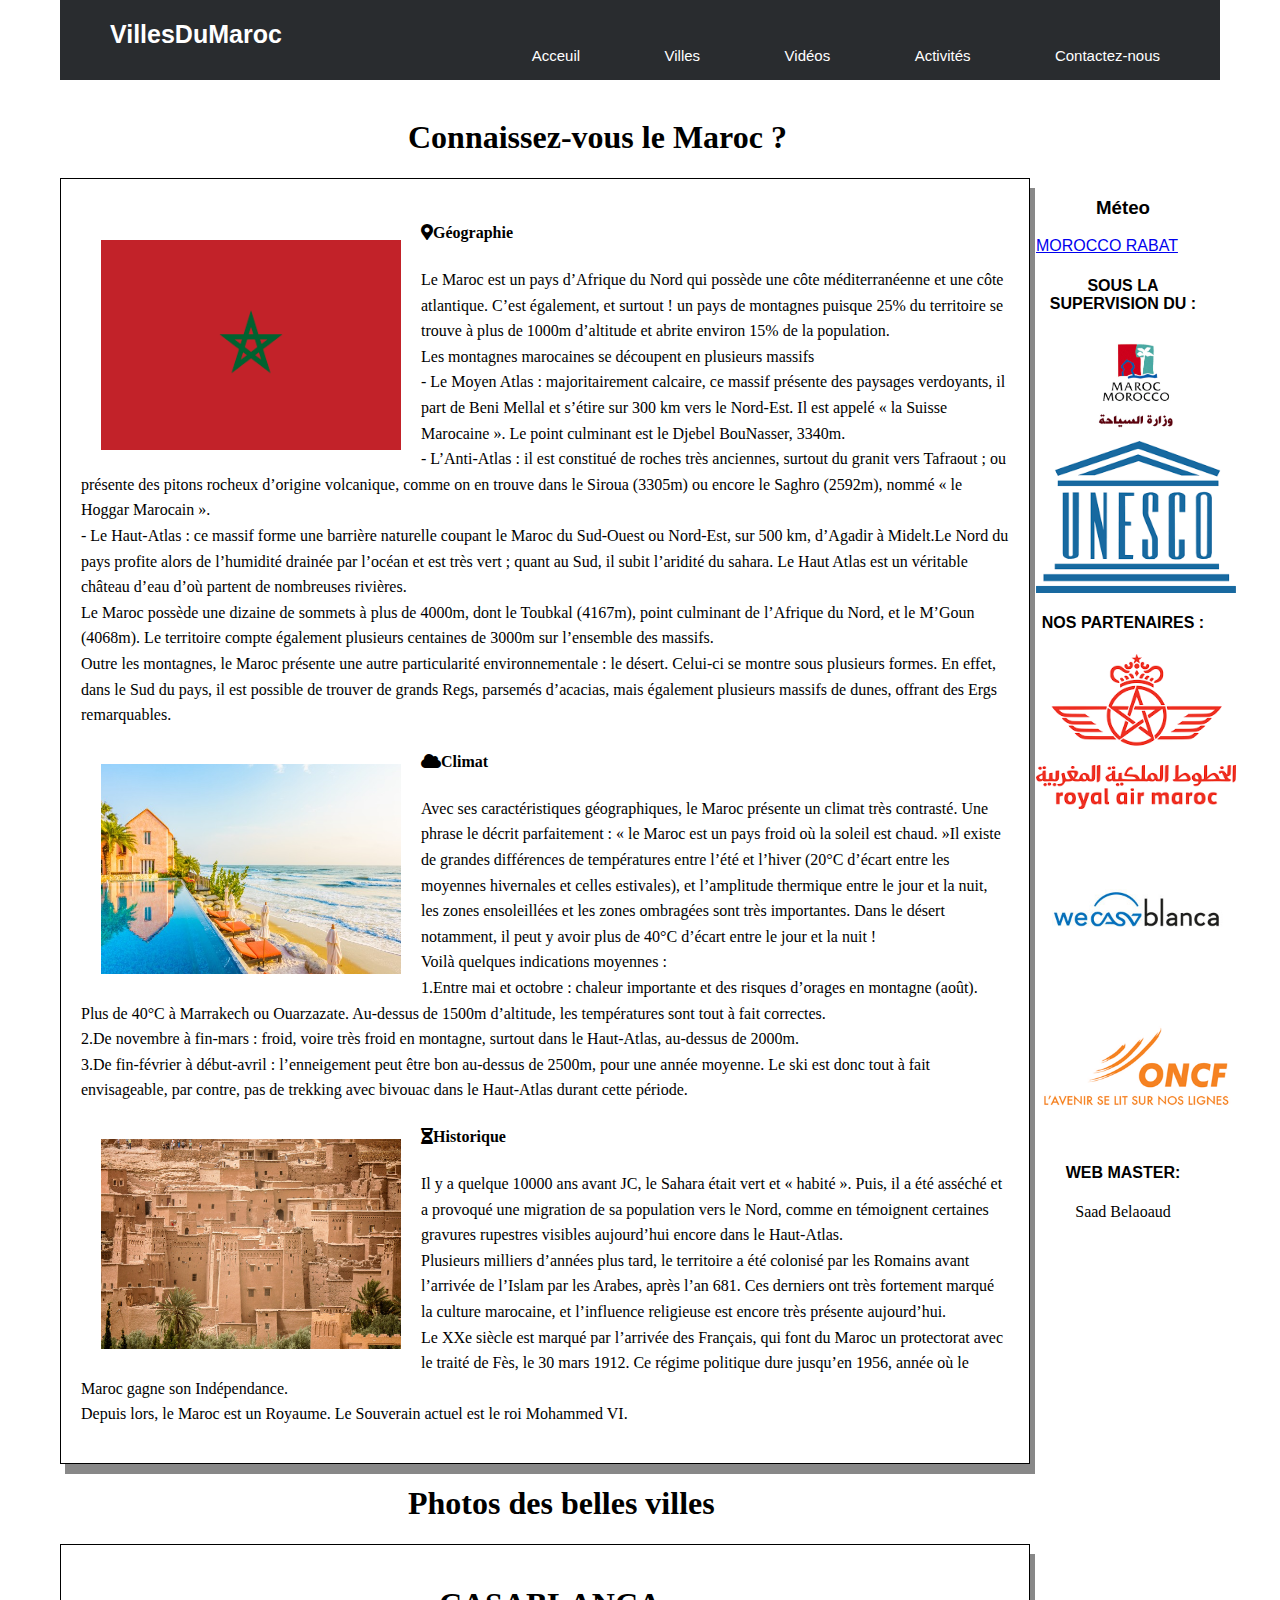
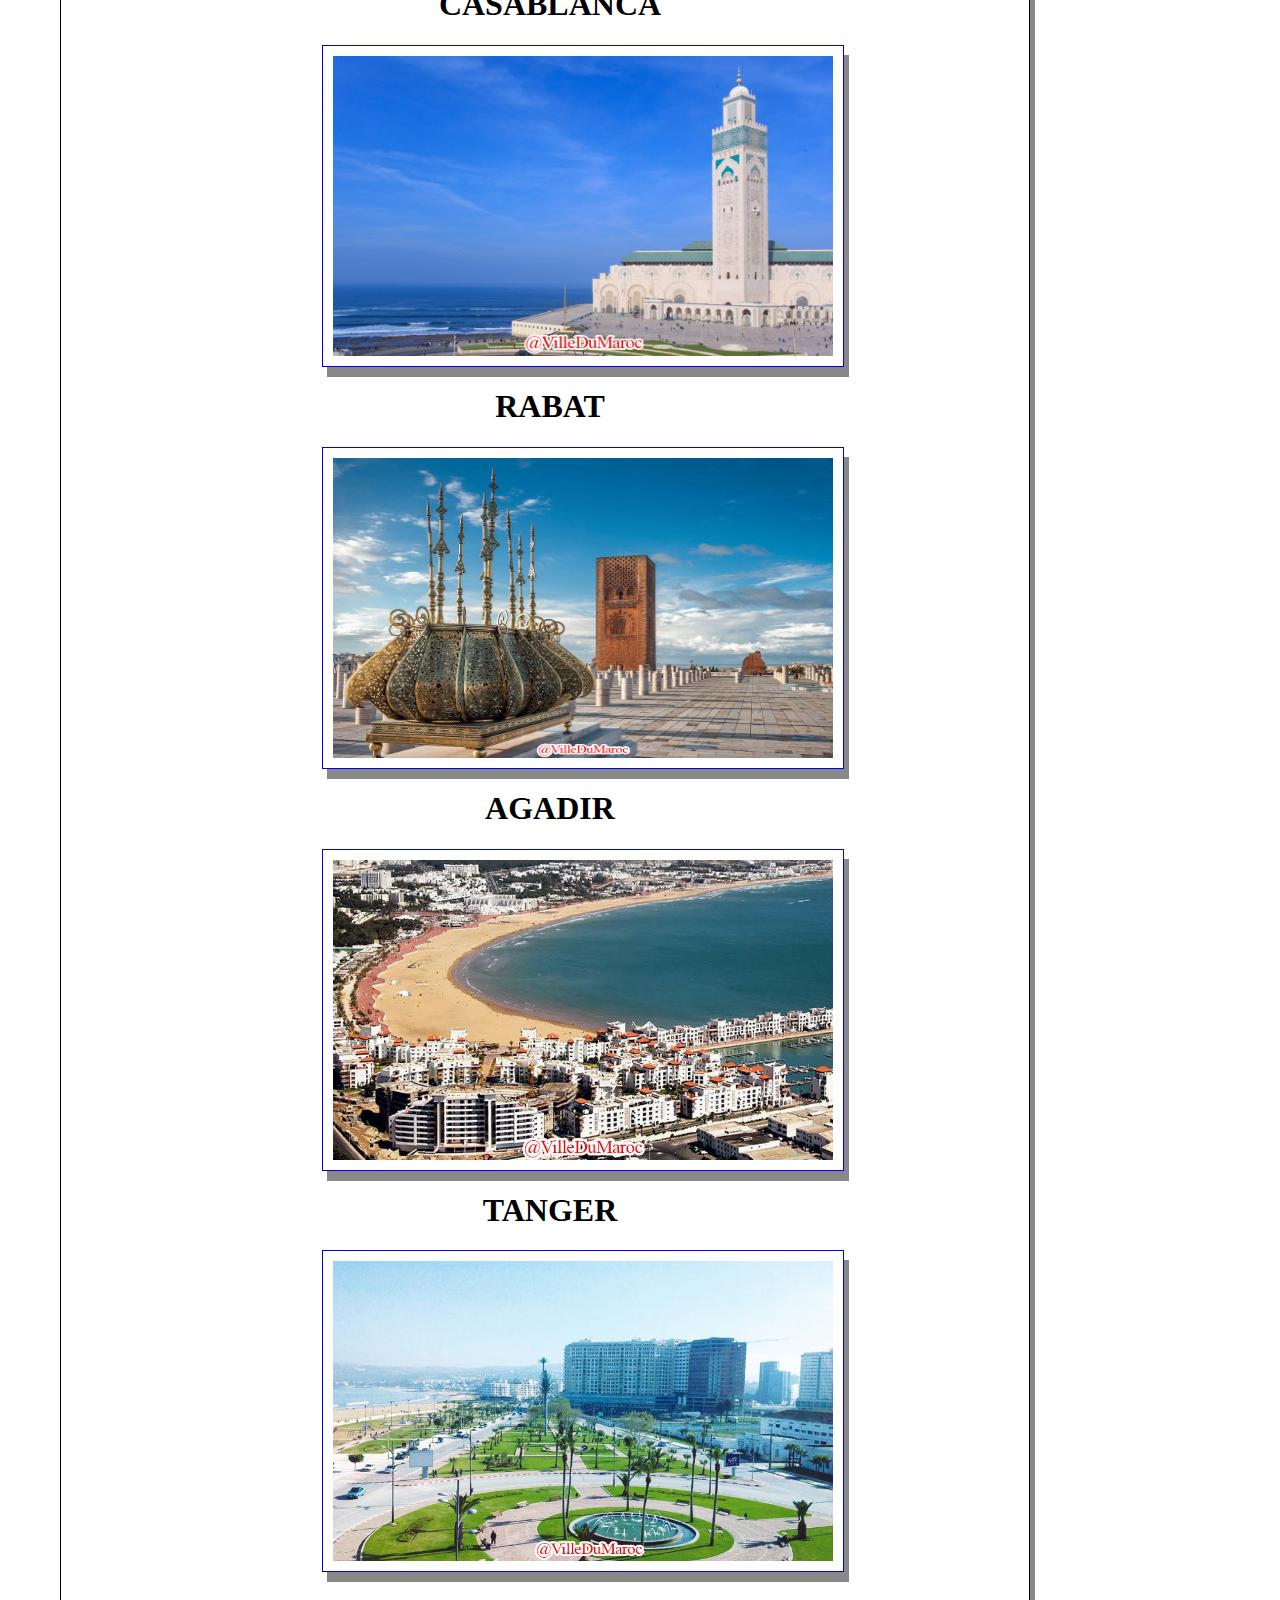
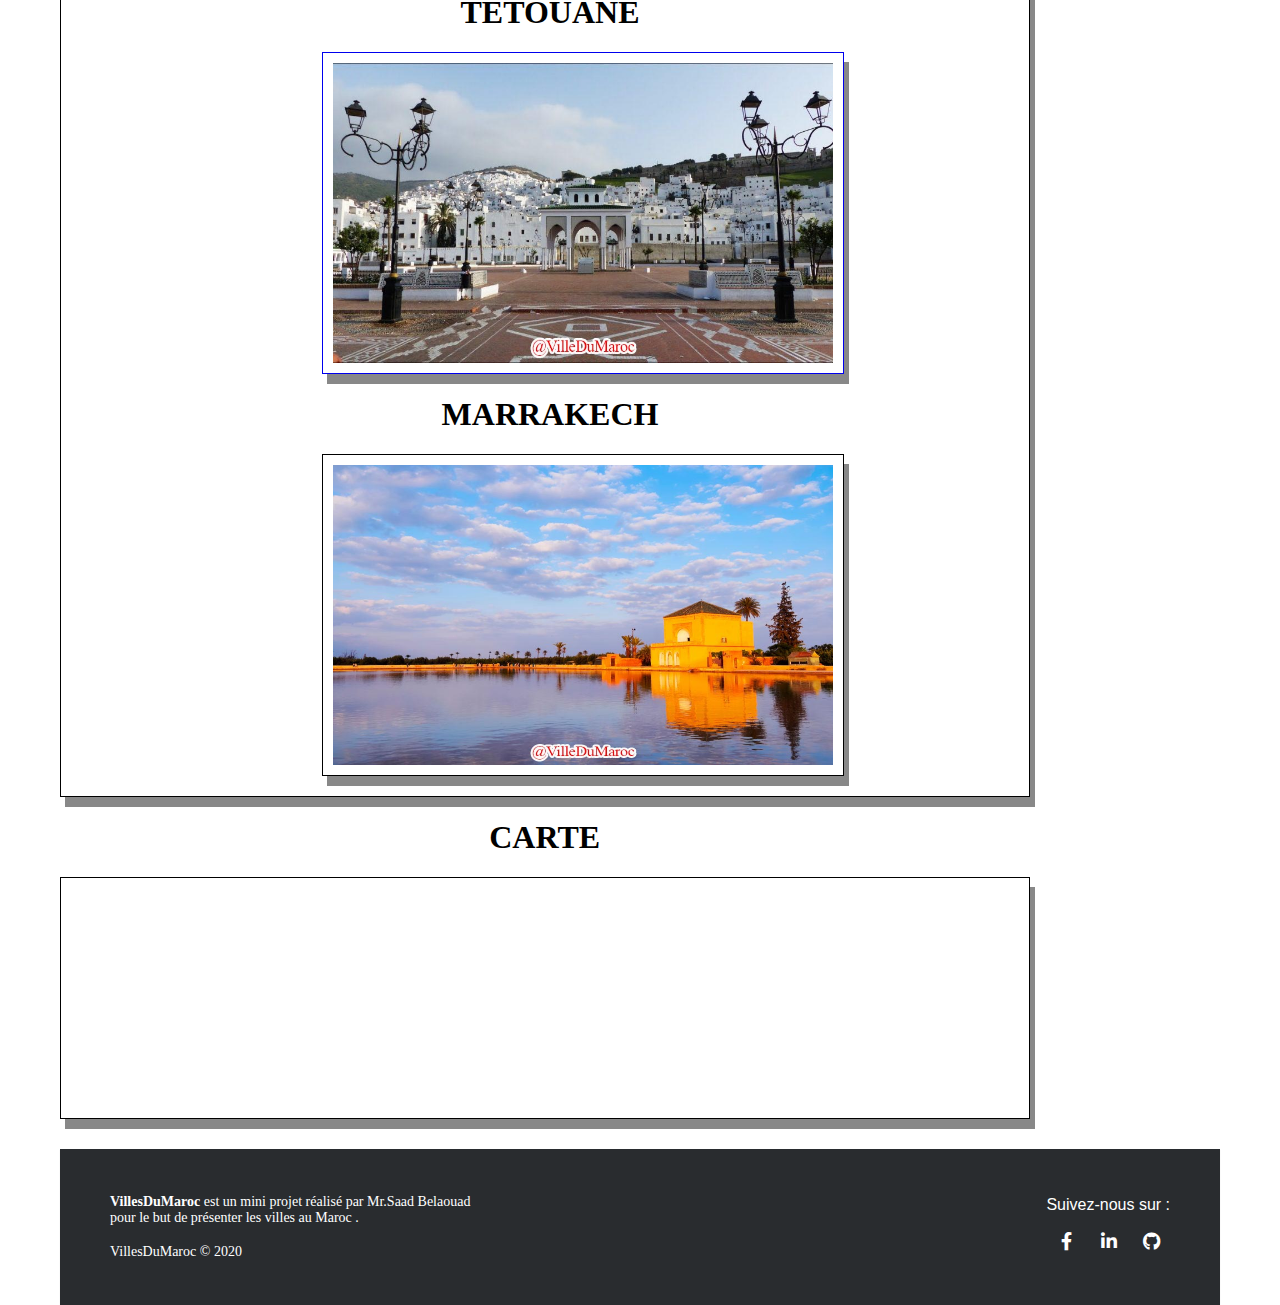
<file: Acceuil.html>
<html lang="fr" >
    <head>
        <meta charset="utf-8">
        <link href="css/style.css" rel="stylesheet">
        <meta name="viewport" content="width=device-width,initial-scale=0.1">
      <link href="https://cdnjs.cloudflare.com/ajax/libs/font-awesome/5.13.0/css/all.min.css" rel="stylesheet">
        <link href="https://fonts.googleapis.com/css2?family=Merriweather:ital,wght@1,900&display=swap" rel="stylesheet">
<link rel="icon" type="image/png" href="images/incone.jpg" />
        <link rel="favicon" type="image/png" href="images/incone.jpg" />







    </head>
    <header>
    <nav class="nav">
    <div>VillesDuMaroc</div>
        <ul>
        <li><a href="Acceuil.html">Acceuil</a></li>
        <li><a href="Villes.html" >Villes</a></li>
        <li><a href="Videos.html">Vidéos</a></li>
        <li><a href="Activité.html">Activités</a></li>
        <li><a href="Contact.html">Contactez-nous</a></li>
            
        </ul>    
    
    </nav>
        </header>
   <br>
    <body>
     
                

    <!----Contenu------------------------------------------------------------->
                         <h1 class="title1">Connaissez-vous le Maroc ?</h1>
        <aside >
                    <h3 style="text-align:center">Méteo</h3>

     <a class="weatherwidget-io" href="https://forecast7.com/fr/31d79n7d09/morocco/" data-label_1="MOROC" data-label_2="RABAT" data-theme="original" data-basecolor="#000000" >MOROCCO RABAT</a>
<script>
!function(d,s,id){var js,fjs=d.getElementsByTagName(s)[0];if(!d.getElementById(id)){js=d.createElement(s);js.id=id;js.src='https://weatherwidget.io/js/widget.min.js';fjs.parentNode.insertBefore(js,fjs);}}(document,'script','weatherwidget-io-js');
</script>
            <br>
<div class="divaside"><h4>SOUS LA SUPERVISION DU  :</h4>
    <img src="images/ministre.png" class="imgaside">
    <img src="images/UNESCO.png" class="imgaside">
     <h4 class="divaside">NOS PARTENAIRES :</h4>
        <img src="images/ARAM.png" class="imgaside">
    <img src="images/WECASABLANCA.png" class="imgaside">
    <img src="images/oncf.png" class="imgaside">

    </div>
            <div><h4 class="divaside">WEB MASTER:</h4>
            <p style="font-family: 'Bangers', cursive; text-align:center;
">Saad Belaoaud</p>
                </div>
                </aside>

<section>
    <article>
        
   <div class="marocpresent">
        
  <div>
    <img src="images/drapeau.png" id="imgm"></div>
        <h4>   <span><i class="fas fa-map-marker-alt "></i></span>Géographie</h4>
          <p> Le Maroc est un pays d’Afrique du Nord qui possède une côte méditerranéenne et une côte atlantique. C’est également, et surtout ! un pays de montagnes puisque 25% du territoire se trouve à plus de 1000m d’altitude et abrite environ 15% de la population. <br>



 Les montagnes marocaines se découpent en plusieurs massifs <br>



- Le Moyen Atlas : majoritairement calcaire, ce massif présente des paysages verdoyants, il part de Beni Mellal et s’étire sur 300 km vers le Nord-Est. Il est appelé « la Suisse Marocaine ». Le point culminant est le Djebel BouNasser, 3340m.

<br>

- L’Anti-Atlas : il est constitué de roches très anciennes, surtout du granit vers Tafraout ; ou présente des pitons rocheux d’origine volcanique, comme on en trouve dans le Siroua (3305m) ou encore le Saghro (2592m), nommé « le Hoggar Marocain ».
<br>


- Le Haut-Atlas : ce massif  forme une barrière naturelle coupant le Maroc du Sud-Ouest ou Nord-Est, sur 500 km, d’Agadir à Midelt.Le Nord du pays profite alors de l’humidité drainée par l’océan et est très vert ; quant au Sud, il subit l’aridité du sahara. Le Haut Atlas est un véritable château d’eau d’où partent de nombreuses rivières.
<br>


Le Maroc possède une dizaine de  sommets à plus de 4000m, dont le Toubkal (4167m), point culminant de l’Afrique du Nord, et le M’Goun (4068m). Le territoire compte également plusieurs centaines de 3000m sur l’ensemble des massifs.
<br>


Outre les montagnes, le Maroc présente une autre particularité environnementale : le désert. Celui-ci se montre sous plusieurs formes. En effet, dans le Sud du pays,  il est possible de trouver de grands Regs, parsemés d’acacias, mais également plusieurs massifs de dunes, offrant des Ergs remarquables.

</p>
       <div> <img src="images/image1.jpg" id="imgm"></div>
         <h4><span><i class="fas fa-cloud"></i></span>Climat</h4>
      <p>Avec ses caractéristiques géographiques, le Maroc présente un climat très contrasté. Une phrase le décrit parfaitement : « le Maroc est un pays froid où la soleil est chaud. »Il existe de grandes différences de températures entre l’été et l’hiver (20°C d’écart entre les moyennes hivernales et celles estivales), et l’amplitude thermique entre le jour et la nuit, les zones ensoleillées et les zones ombragées sont très importantes. Dans le désert notamment, il peut y avoir plus de 40°C d’écart entre le jour et la nuit !
<br>


Voilà quelques indications moyennes :


<br>
1.Entre mai et octobre : chaleur importante et des risques d’orages en montagne (août). Plus de 40°C à Marrakech ou Ouarzazate. Au-dessus de 1500m d’altitude, les températures sont tout à fait correctes.
<br>


2.De novembre à fin-mars : froid, voire très froid en montagne, surtout dans le Haut-Atlas, au-dessus de 2000m.
<br>


3.De fin-février à début-avril : l’enneigement peut être bon au-dessus de 2500m, pour une année moyenne. Le ski est donc tout à fait envisageable, par contre, pas de trekking avec bivouac dans le Haut-Atlas durant cette période.

 </p>
 <div> <img src="images/kasba.jpg" id="imgm"></div>
         <h4><i class="fas fa-hourglass-half"></i></span>Historique</h4>
      <p>
          Il y a quelque 10000 ans avant JC, le Sahara était vert et « habité ». Puis, il a été asséché et a provoqué une migration de sa population vers le Nord, comme en témoignent certaines gravures rupestres visibles aujourd’hui encore dans le Haut-Atlas.

<br>

Plusieurs milliers d’années plus tard, le territoire a été colonisé par les Romains avant l’arrivée de l’Islam par les Arabes, après l’an 681. Ces derniers ont très fortement marqué la culture marocaine, et l’influence religieuse est encore très présente aujourd’hui.

<br>
Le XXe siècle est marqué par l’arrivée des Français, qui font du Maroc un protectorat avec le traité de Fès, le 30 mars 1912. Ce régime politique dure jusqu’en 1956, année où le Maroc gagne son Indépendance.
<br>


Depuis lors, le Maroc est un Royaume. Le Souverain actuel est le roi Mohammed VI.
       </div>

  </section>
          <h1 class="title1" > Photos des belles villes </h1>
   <section>
           

     </article>
       
    
    <div class="villecontent">
        <div class="card">
          <h1 >CASABLANCA</h1>
         <div><a href="Villes.html"><img src="images/casa.jpg" class="imgville">
                </a></div> </div>
        <div class="card">
          <h1>RABAT</h1><div><a href="Villes.html"> <img src="images/rabat.jpg" class="imgville"></a></div> 
          </div>
                <div class="card">

          <h1>AGADIR</h1>
         <div><a href="Villes.html"><img src="images/agadir.jpg" class="imgville">
          </a></div> </div>
                <div class="card">

          <h1>TANGER</h1>
                    
         <div><a href="Villes.html"><img src="images/tanger.jpg" class="imgville">
          </a></div> </div>
                <div class="card">

          <h1>TETOUANE</h1>
         <div><a href="Villes.html"><img src="images/Tetouane.jpg" class="imgville"></a></a></div> </div> 
                       <div class="card">

          <h1>MARRAKECH </h1>
         <img src="images/menara.jpg" class="imgville">
          </div>
         
    </div>
    </section>
          <h1 class="title2" > CARTE </h1>

       <section>
<div>
    <iframe src="https://www.google.com/maps/embed?pb=!1m18!1m12!1m3!1d13936613.21337639!2d-16.160771587907934!3d31.483117515816783!2m3!1f0!2f0!3f0!3m2!1i1024!2i768!4f13.1!3m3!1m2!1s0xd0b88619651c58d%3A0xd9d39381c42cffc3!2sMaroc!5e0!3m2!1sfr!2sma!4v1601404559795!5m2!1sfr!2sma" width="800" height="600" frameborder="0" style="border:0;" allowfullscreen="" aria-hidden="false" tabindex="0" id="carte"></iframe>
    </div>
    
    </section>
   
    <!--------------------------------Footer-------------------------->
	<footer class="footer-distributed">
        <div class="footer-right">
        <div class="footercontact">Suivez-nous sur :</div>
            <br>
				<a href="https://web.facebook.com/profile.php?id=100012489855754"><i class="fab fa-facebook-f"></i></a>
				<a href="https://www.linkedin.com/in/saad-belaouad-1079b618b/"><i class="fab fa-linkedin-in"></i></a>
				<a href="https://github.com/saadbelaouad"><i class="fab fa-github"></i></a>

			</div>

			<div class="footer-left">
     <div>
       <b>VillesDuMaroc</b> est un  mini projet réalisé par Mr.Saad Belaouad<br> pour le but de présenter les villes au Maroc .
       
       
        </div>
        <br>

				<div>VillesDuMaroc
          &copy; 2020 
			</div>

		</footer>
</body>







</html>
</file>
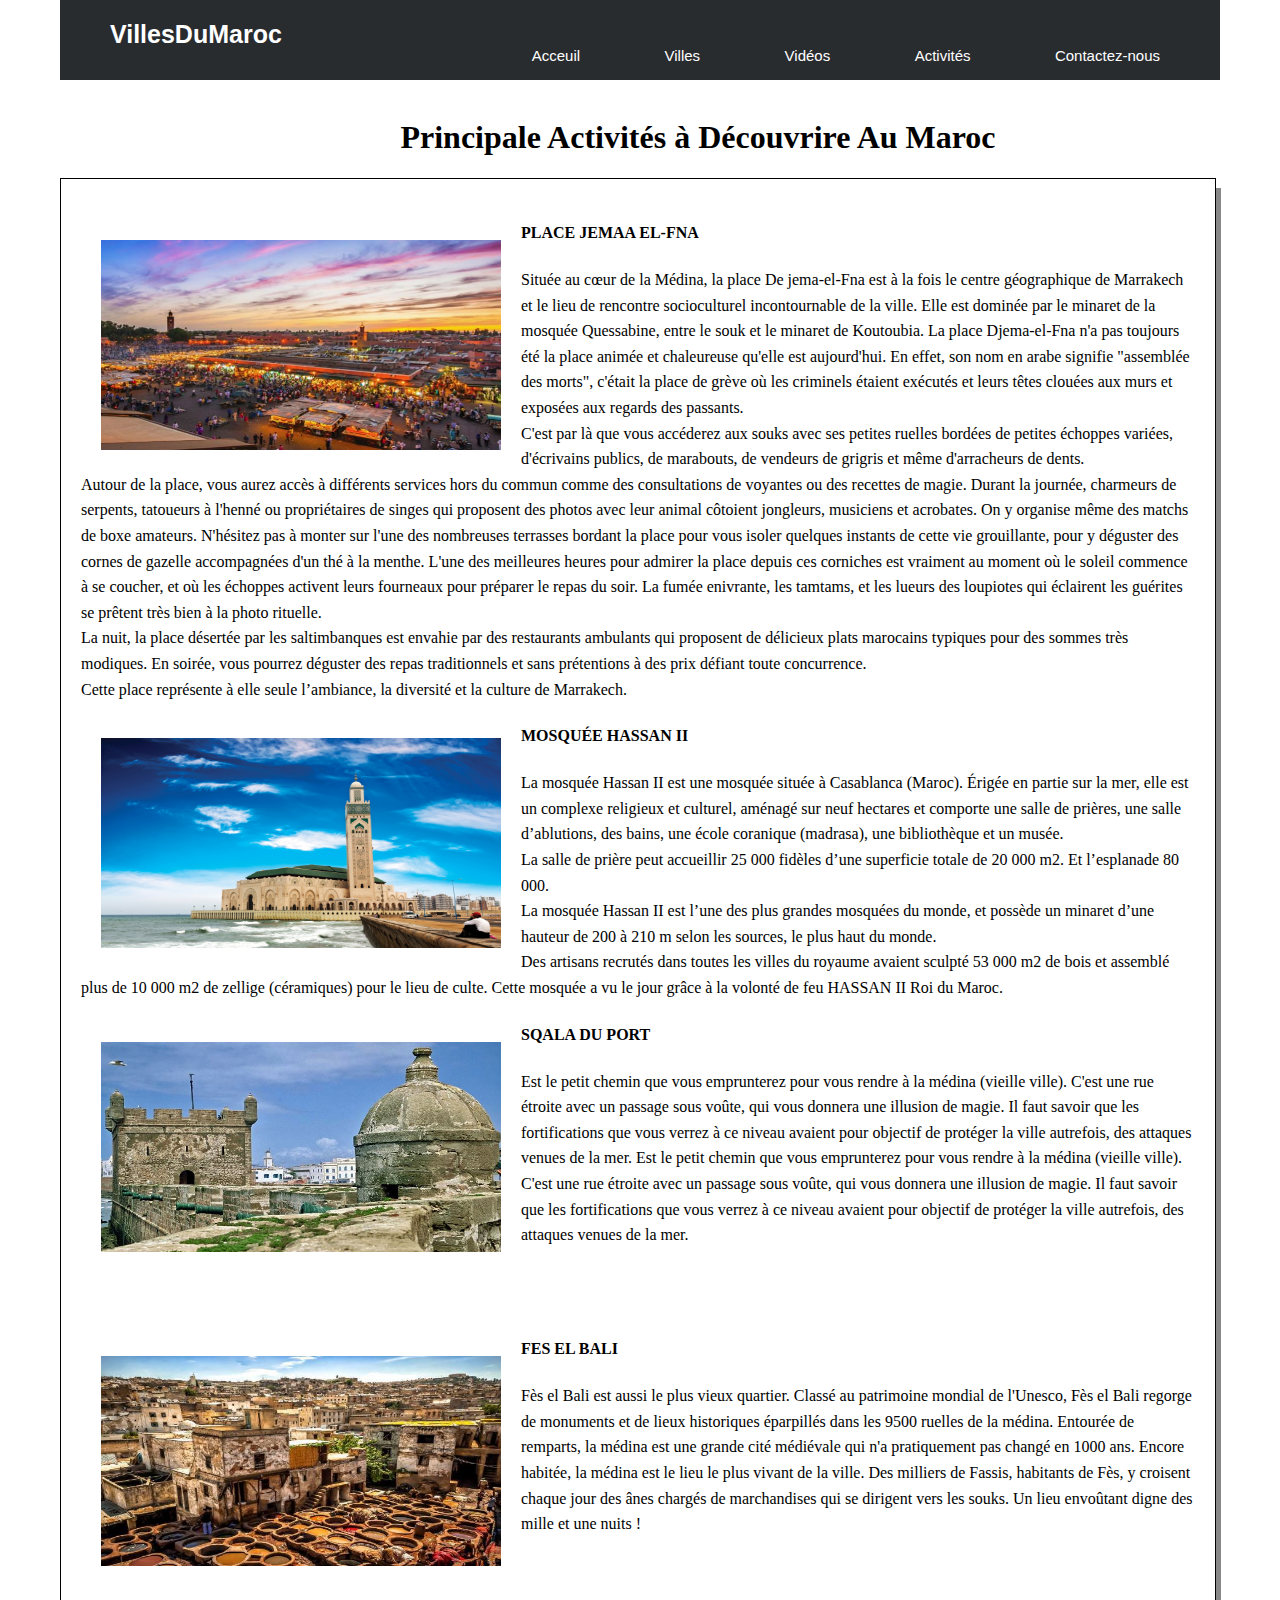
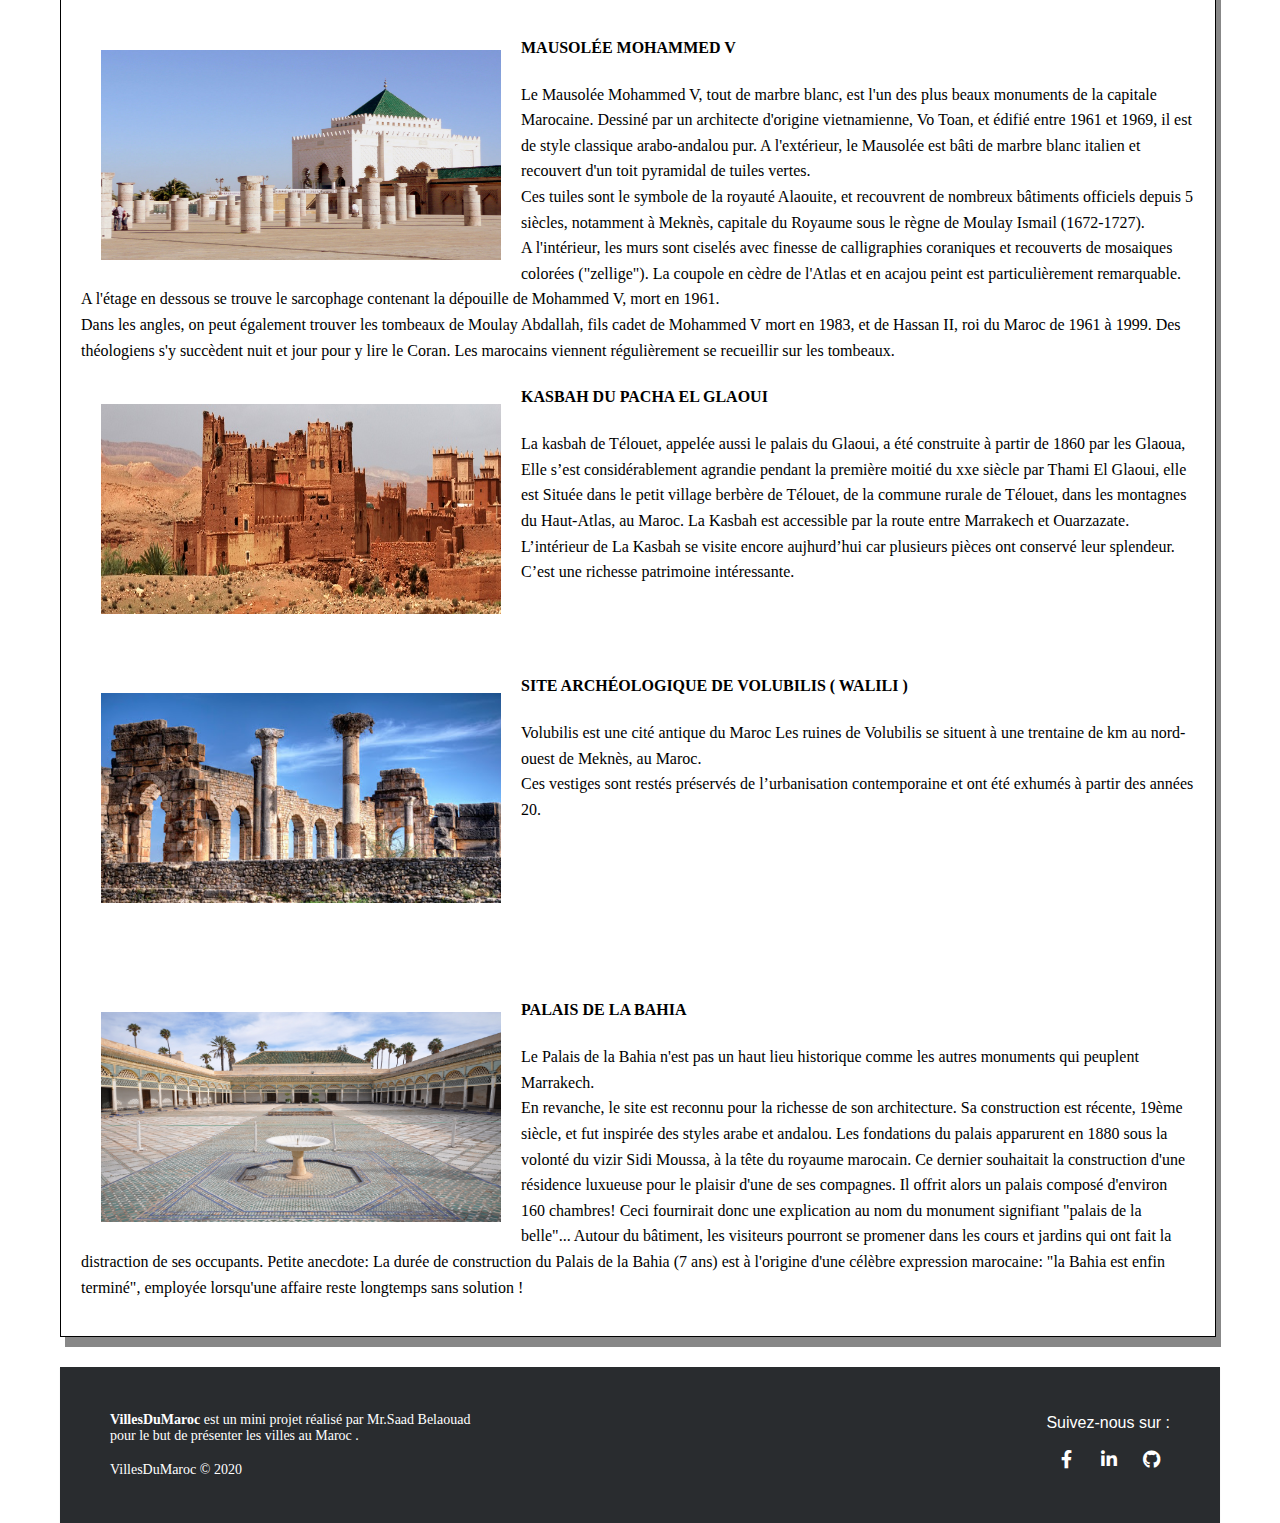
<file: Activité.html>
<html lang="fr" >
    <head>
        <meta charset="utf-8">
        <link href="css/style.css" rel="stylesheet">
        <meta name="viewport" content="width=device-width,initial-scale=0.1">
      <link href="https://cdnjs.cloudflare.com/ajax/libs/font-awesome/5.13.0/css/all.min.css" rel="stylesheet">
        <link href="https://fonts.googleapis.com/css2?family=Merriweather:ital,wght@1,900&display=swap" rel="stylesheet">

<link rel="icon" type="image/png" href="images/incone.jpg" />
        <link rel="favicon" type="image/png" href="images/incone.jpg" />



    </head>
<header>
    <nav class="nav">
    <div>VillesDuMaroc</div>
        <ul>
        <li><a href="Acceuil.html">Acceuil</a></li>
        <li><a href="Villes.html" >Villes</a></li>
        <li><a href="Videos.html">Vidéos</a></li>
        <li><a href="Activit%C3%A9.html">Activités</a></li>
        <li><a href="Contact.html">Contactez-nous</a></li>
        </ul>
    
    
    </nav>
      </header>  
<br>
    <!----Contenu------------------------------------------------------------->
    <body>
     <h1 class="title5">Principale Activités à Découvrire Au Maroc</h1>

   <section class="sectionactivite">
    <article>
        
   <div class="marocpresent">
        
  <div>
    <img src="images/JAMAAelfena.jpg" id="imga"></div>
        <h4>PLACE JEMAA EL-FNA</h4>
          <p>  Située au cœur de la Médina, la place De jema-el-Fna est à la fois le centre géographique de Marrakech et le lieu de rencontre socioculturel incontournable de la ville.
Elle est dominée par le minaret de la mosquée Quessabine, entre le souk et le minaret de Koutoubia. 
La place Djema-el-Fna n'a pas toujours été la place animée et chaleureuse qu'elle est aujourd'hui. En effet, son nom en arabe signifie "assemblée des morts", c'était la place de grève où les criminels étaient exécutés et leurs têtes clouées aux murs et exposées aux regards des passants.<br>
C'est par là que vous accéderez aux souks avec ses petites ruelles bordées de petites échoppes variées, d'écrivains publics, de marabouts, de vendeurs de grigris et même d'arracheurs de dents.<br>
Autour de la place, vous aurez accès à différents services hors du commun comme des consultations de voyantes ou des recettes de magie. 
Durant la journée, charmeurs de serpents, tatoueurs à l'henné ou propriétaires de singes qui proposent des photos avec leur animal côtoient jongleurs, musiciens et acrobates.
On y organise même des matchs de boxe amateurs. N'hésitez pas à monter sur l'une des nombreuses terrasses bordant la place pour vous isoler quelques instants de cette vie grouillante, pour y déguster des cornes de gazelle accompagnées d'un thé à la menthe.
              L'une des meilleures heures pour admirer la place depuis ces corniches est vraiment au moment où le soleil commence à se coucher, et où les échoppes activent leurs fourneaux pour préparer le repas du soir. 
La fumée enivrante, les tamtams, et les lueurs des loupiotes qui éclairent les guérites se prêtent très bien à la photo rituelle.<br>
La nuit, la place désertée par les saltimbanques est envahie par des restaurants ambulants qui proposent de délicieux plats marocains typiques pour des sommes très modiques.
En soirée, vous pourrez déguster des repas traditionnels et sans prétentions à des prix défiant toute concurrence.<br>
Cette place représente à elle seule l’ambiance, la diversité et la culture de Marrakech.

              </p>
         <div>
    <img src="images/casa2.jpg" id="imga"></div>
        <h4>MOSQUÉE HASSAN II</h4>
       <p>La mosquée Hassan II est une mosquée située à Casablanca (Maroc). Érigée en partie sur la mer, elle est un complexe religieux et culturel, aménagé sur neuf hectares et comporte une salle de prières, une salle d’ablutions, des bains, une école coranique (madrasa), une bibliothèque et un musée.<br>
La salle de prière peut accueillir 25 000 fidèles d’une superficie totale de 20 000 m2. Et l’esplanade 80 000. <br>
La mosquée Hassan II est l’une des plus grandes mosquées du monde, et possède un minaret d’une hauteur de 200 à 210 m selon les sources, le plus haut du monde.<br>
Des artisans recrutés dans toutes les villes du royaume avaient sculpté 53 000 m2 de bois et assemblé plus de 10 000 m2 de zellige (céramiques) pour le lieu de culte. Cette mosquée a vu le jour grâce à la volonté de feu HASSAN II Roi du Maroc.<br>
 
              </p>
       <div>
         <div>
    <img src="images/saqala.jpg" id="imga"></div>
        <h4>SQALA DU PORT</h4>
       <p>Est le petit chemin que vous emprunterez pour vous rendre à la médina (vieille ville).
C'est une rue étroite avec un passage sous voûte, qui vous donnera une illusion de magie.
Il faut savoir que les fortifications que vous verrez à ce niveau avaient pour objectif de protéger la ville autrefois, des attaques venues de la mer.
           Est le petit chemin que vous emprunterez pour vous rendre à la médina (vieille ville).
C'est une rue étroite avec un passage sous voûte, qui vous donnera une illusion de magie.
Il faut savoir que les fortifications que vous verrez à ce niveau avaient pour objectif de protéger la ville autrefois, des attaques venues de la mer.
</div> <br> <br>
 
              </p><div>
         <div>
    <img src="images/FESELBALI.jpg" id="imga"></div>
        <h4>FES EL BALI</h4>
       <p>Fès el Bali est aussi le plus vieux quartier. Classé au patrimoine mondial de l'Unesco, Fès el Bali regorge de monuments et de lieux historiques éparpillés dans les 9500 ruelles de la médina.
Entourée de remparts, la médina est une grande cité médiévale qui n'a pratiquement pas changé en 1000 ans. Encore habitée, la médina est le lieu le plus vivant de la ville.
Des milliers de Fassis, habitants de Fès, y croisent chaque jour des ânes chargés de marchandises qui se dirigent vers les souks. Un lieu envoûtant digne des mille et une nuits !
<br> <br> <br>
<br> 

 
              </p>
        </div>
        <div>
    <img src="images/MOHAMMED5.jpg" id="imga"></div>
        <h4>MAUSOLÉE MOHAMMED V</h4>
       <p>Le Mausolée Mohammed V, tout de marbre blanc, est l'un des plus beaux monuments de la capitale Marocaine. Dessiné par un architecte d'origine vietnamienne, Vo Toan, et édifié entre 1961 et 1969, il est de style classique arabo-andalou pur. A l'extérieur, le Mausolée est bâti de marbre blanc italien et recouvert d'un toit pyramidal de tuiles vertes.<br>
Ces tuiles sont le symbole de la royauté Alaouite, et recouvrent de nombreux bâtiments officiels depuis 5 siècles, notamment à Meknès, capitale du Royaume sous le règne de Moulay Ismail (1672-1727).<br>
A l'intérieur, les murs sont ciselés avec finesse de calligraphies coraniques et recouverts de mosaiques colorées ("zellige").
La coupole en cèdre de l'Atlas et en acajou peint est particulièrement remarquable. A l'étage en dessous se trouve le sarcophage contenant la dépouille de Mohammed V, mort en 1961.<br>
Dans les angles, on peut également trouver les tombeaux de Moulay Abdallah, fils cadet de Mohammed V mort en 1983, et de Hassan II, roi du Maroc de 1961 à 1999. Des théologiens s'y succèdent nuit et jour pour y lire le Coran. Les marocains viennent régulièrement se recueillir sur les tombeaux.

 
              </p><div>
       <div> 
   <img src="images/KASBAHTELOUET.jpg" id="imga"></div>
        <h4>KASBAH DU PACHA EL GLAOUI</h4>
       <p>La kasbah de Télouet, appelée aussi  le palais du Glaoui, a été construite à partir de 1860 par les Glaoua, Elle s’est  considérablement agrandie pendant  la première moitié du xxe siècle par Thami El Glaoui, elle est Située dans le petit village berbère de Télouet, de  la commune rurale de Télouet, dans les montagnes du Haut-Atlas, au Maroc.
La Kasbah  est accessible  par la route entre Marrakech et Ouarzazate. L’intérieur de La Kasbah se visite encore aujhurd’hui car  plusieurs pièces ont conservé leur splendeur. C’est une richesse patrimoine intéressante.
<br>
 
              </p>
    </div> <br> <br>
        <div>
<div>
    <img src="images/walili.jpg" id="imga"></div>
        <h4>SITE ARCHÉOLOGIQUE DE VOLUBILIS ( WALILI )</h4>
       <p>
 Volubilis est une cité antique du Maroc Les ruines de Volubilis se situent à une trentaine de km au nord-ouest de Meknès, au Maroc. <br>
Ces vestiges sont restés préservés de l’urbanisation contemporaine et ont été exhumés à partir des années 20.
  <br><br><br>
  <br><br><br>
  <br>
              </p>
            </div>
         <div>
    <img src="images/palais%20de%20la%20bahia.jpg" id="imga"></div>
        <h4>PALAIS DE LA BAHIA</h4>
       <p>Le Palais de la Bahia n'est pas un haut lieu historique comme les autres monuments qui peuplent Marrakech.<br>

En revanche, le site est reconnu pour la richesse de son architecture. Sa construction est récente, 19ème siècle, et fut inspirée des styles arabe et andalou.

Les fondations du palais apparurent en 1880 sous la volonté du vizir Sidi Moussa, à la tête du royaume marocain.

Ce dernier souhaitait la construction d'une résidence luxueuse pour le plaisir d'une de ses compagnes.

Il offrit alors un palais composé d'environ 160 chambres! Ceci fournirait donc une explication au nom du monument signifiant "palais de la belle"...

Autour du bâtiment, les visiteurs pourront se promener dans les cours et jardins qui ont fait la distraction de ses occupants.

Petite anecdote: La durée de construction du Palais de la Bahia (7 ans) est à l'origine d'une célèbre expression marocaine: "la Bahia est enfin terminé", employée lorsqu'une affaire reste longtemps sans solution !<br>
 
              </p>
        
        </div>
        </article>
    </section>
    <!--------------------------------Footer-------------------------->
	<footer class="footer-distributed">
        <div class="footer-right">
        <div class="footercontact">Suivez-nous sur :</div>
            <br>
				<a href="https://web.facebook.com/profile.php?id=100012489855754"><i class="fab fa-facebook-f"></i></a>
				<a href="https://www.linkedin.com/in/saad-belaouad-1079b618b/"><i class="fab fa-linkedin-in"></i></a>
				<a href="https://github.com/saadbelaouad"><i class="fab fa-github"></i></a>

			</div>

			<div class="footer-left">
     <div>
       <b>VillesDuMaroc</b> est un  mini projet réalisé par Mr.Saad Belaouad<br> pour le but de présenter les villes au Maroc .
       
       
        </div>
        <br>

				<div>VillesDuMaroc
          &copy; 2020 
			</div>

		</footer>
</body>







</html>
</file>
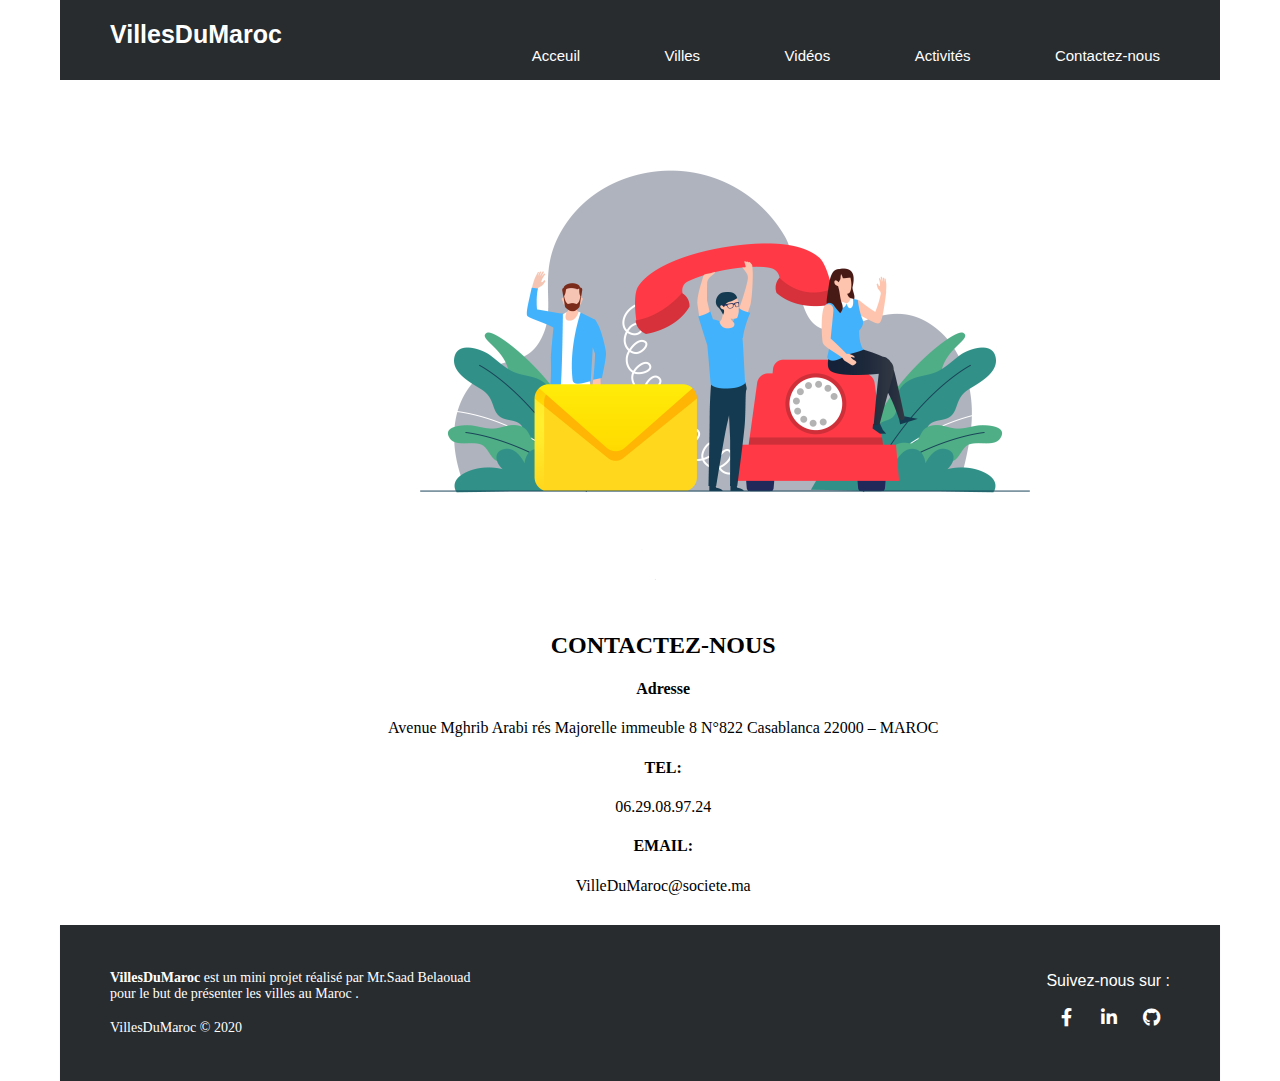
<file: Contact.html>
<html lang="fr" >
    <head>
        <meta charset="utf-8">
        <link href="css/style.css" rel="stylesheet">
        <meta name="viewport" content="width=device-width,initial-scale=0.1">
      <link href="https://cdnjs.cloudflare.com/ajax/libs/font-awesome/5.13.0/css/all.min.css" rel="stylesheet">
        <link href="https://fonts.googleapis.com/css2?family=Merriweather:ital,wght@1,900&display=swap" rel="stylesheet">

<link rel="icon" type="image/png" href="images/incone.jpg" />
        <link rel="favicon" type="image/png" href="images/incone.jpg" />



    </head>
<body>
    <nav class="nav">
    <div>VillesDuMaroc</div>
        <ul >
        <li><a href="Acceuil.html">Acceuil</a></li>
        <li><a href="Villes.html" >Villes</a></li>
        <li><a href="Videos.html">Vidéos</a></li>
        <li><a href="Activité.html">Activités</a></li>
        <li><a href="Contact.html">Contactez-nous</a></li>
        </ul>
    
    
    
    </nav>
    <!----Contenu------------------------------------------------------------->
    
   <img src="images/2451377.jpg" id="contactimg">
        <div class="divcontact">

        <h2>CONTACTEZ-NOUS</h2>
    <h4>Adresse</h4>
        <p>Avenue Mghrib Arabi  rés Majorelle immeuble 8 N°822 Casablanca 22000 – MAROC</p>
      <h4>TEL:</h4>
        <p>06.29.08.97.24</p>
        <h4>EMAIL:</h4>
        <p>VilleDuMaroc@societe.ma</p>
       </div>
    <!--------------------------------Footer-------------------------->
	<footer class="footer-distributed">
        <div class="footer-right">
        <div class="footercontact">Suivez-nous sur :</div>
            <br>
				<a href="https://web.facebook.com/profile.php?id=100012489855754"><i class="fab fa-facebook-f"></i></a>
				<a href="https://www.linkedin.com/in/saad-belaouad-1079b618b/"><i class="fab fa-linkedin-in"></i></a>
				<a href="https://github.com/saadbelaouad"><i class="fab fa-github"></i></a>

			</div>

			<div class="footer-left">
     <div>
       <b>VillesDuMaroc</b> est un  mini projet réalisé par Mr.Saad Belaouad<br> pour le but de présenter les villes au Maroc .
       
       
        </div>
        <br>

				<div>VillesDuMaroc
          &copy; 2020 
			</div>

		</footer>
</body>







</html>
</file>
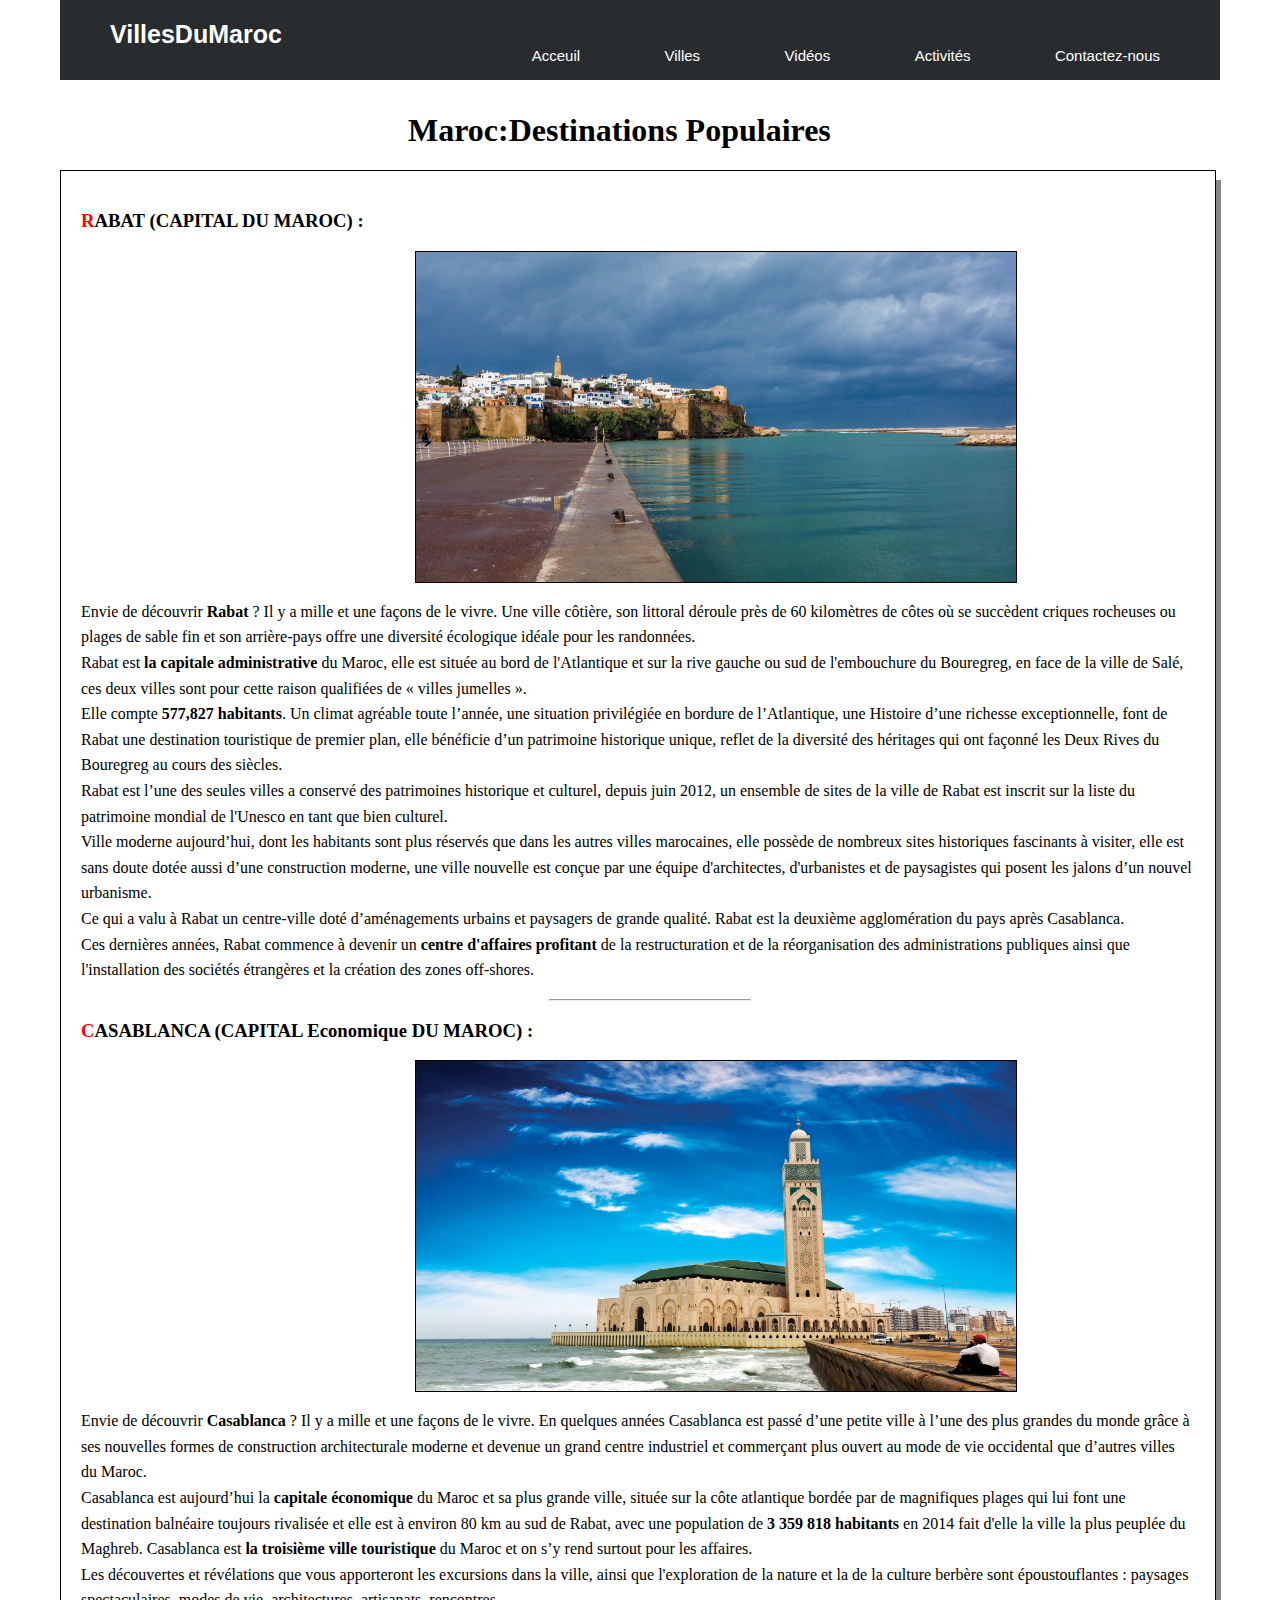
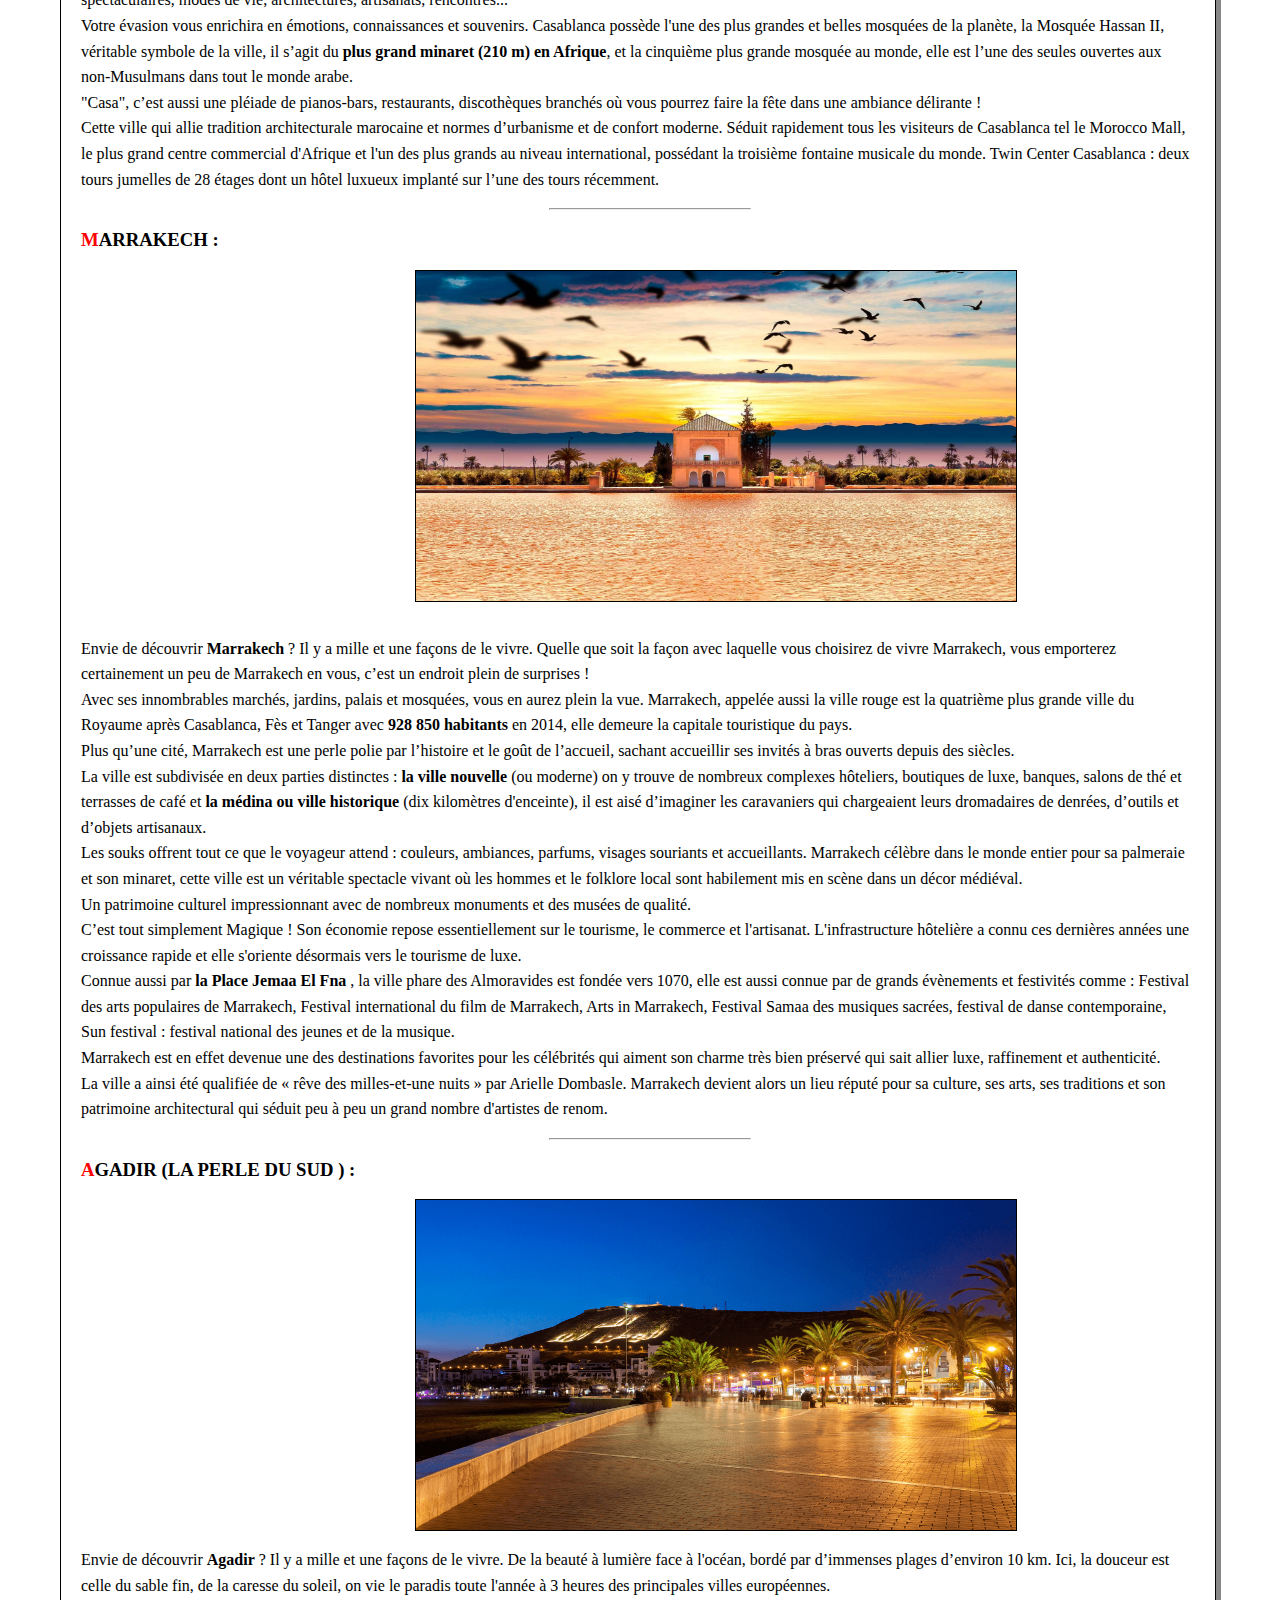
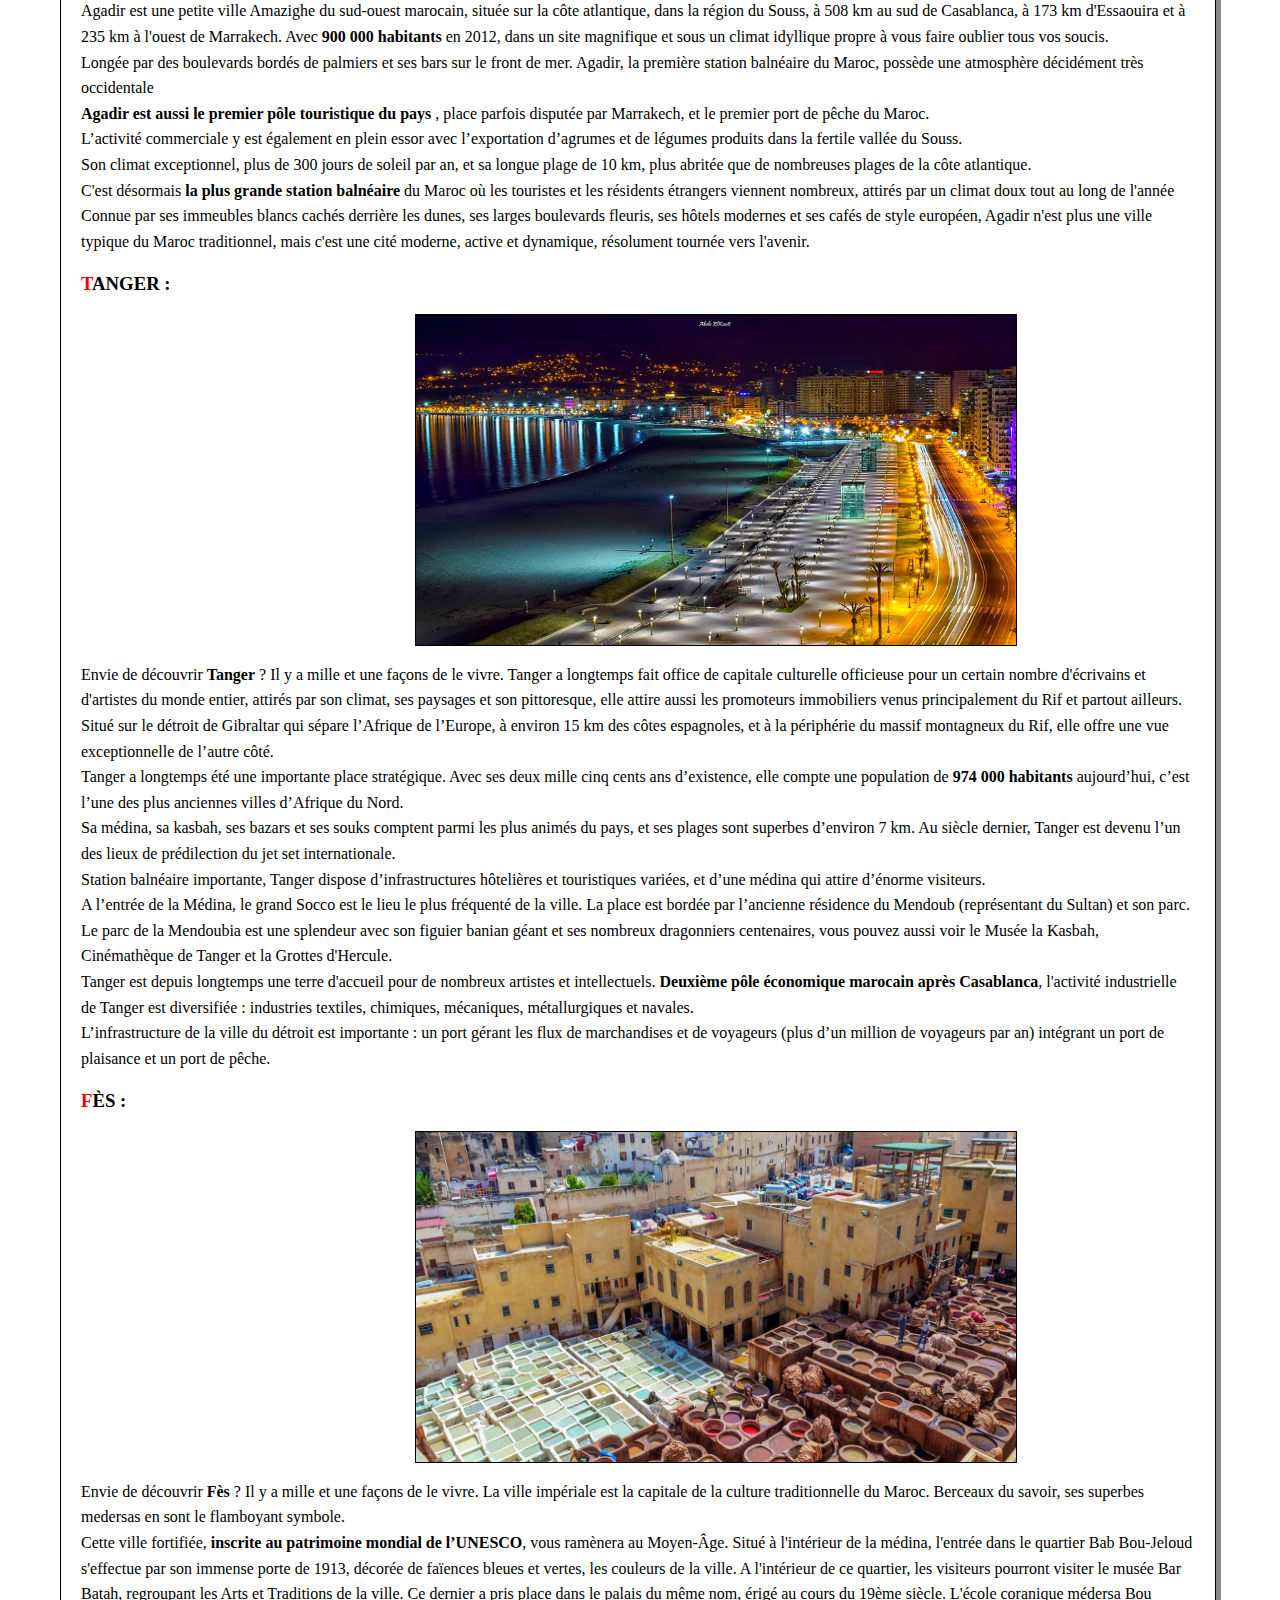
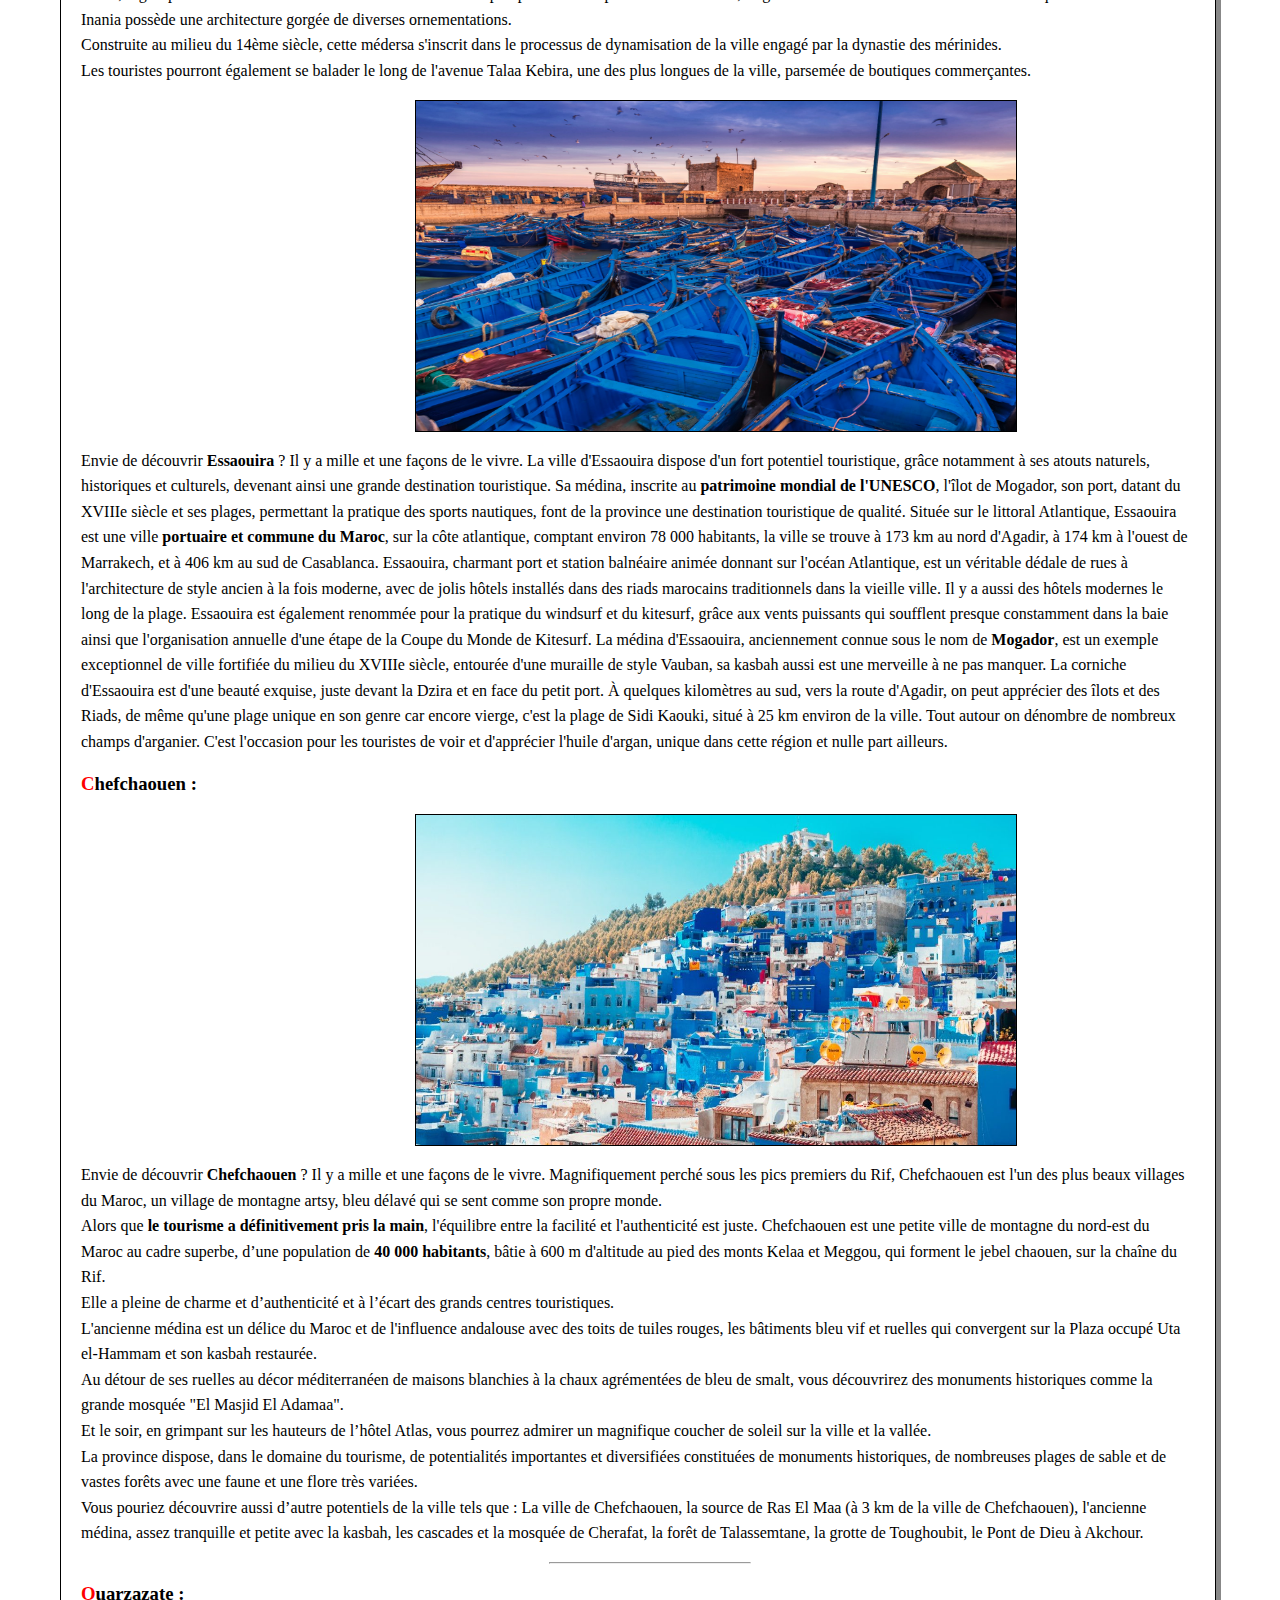
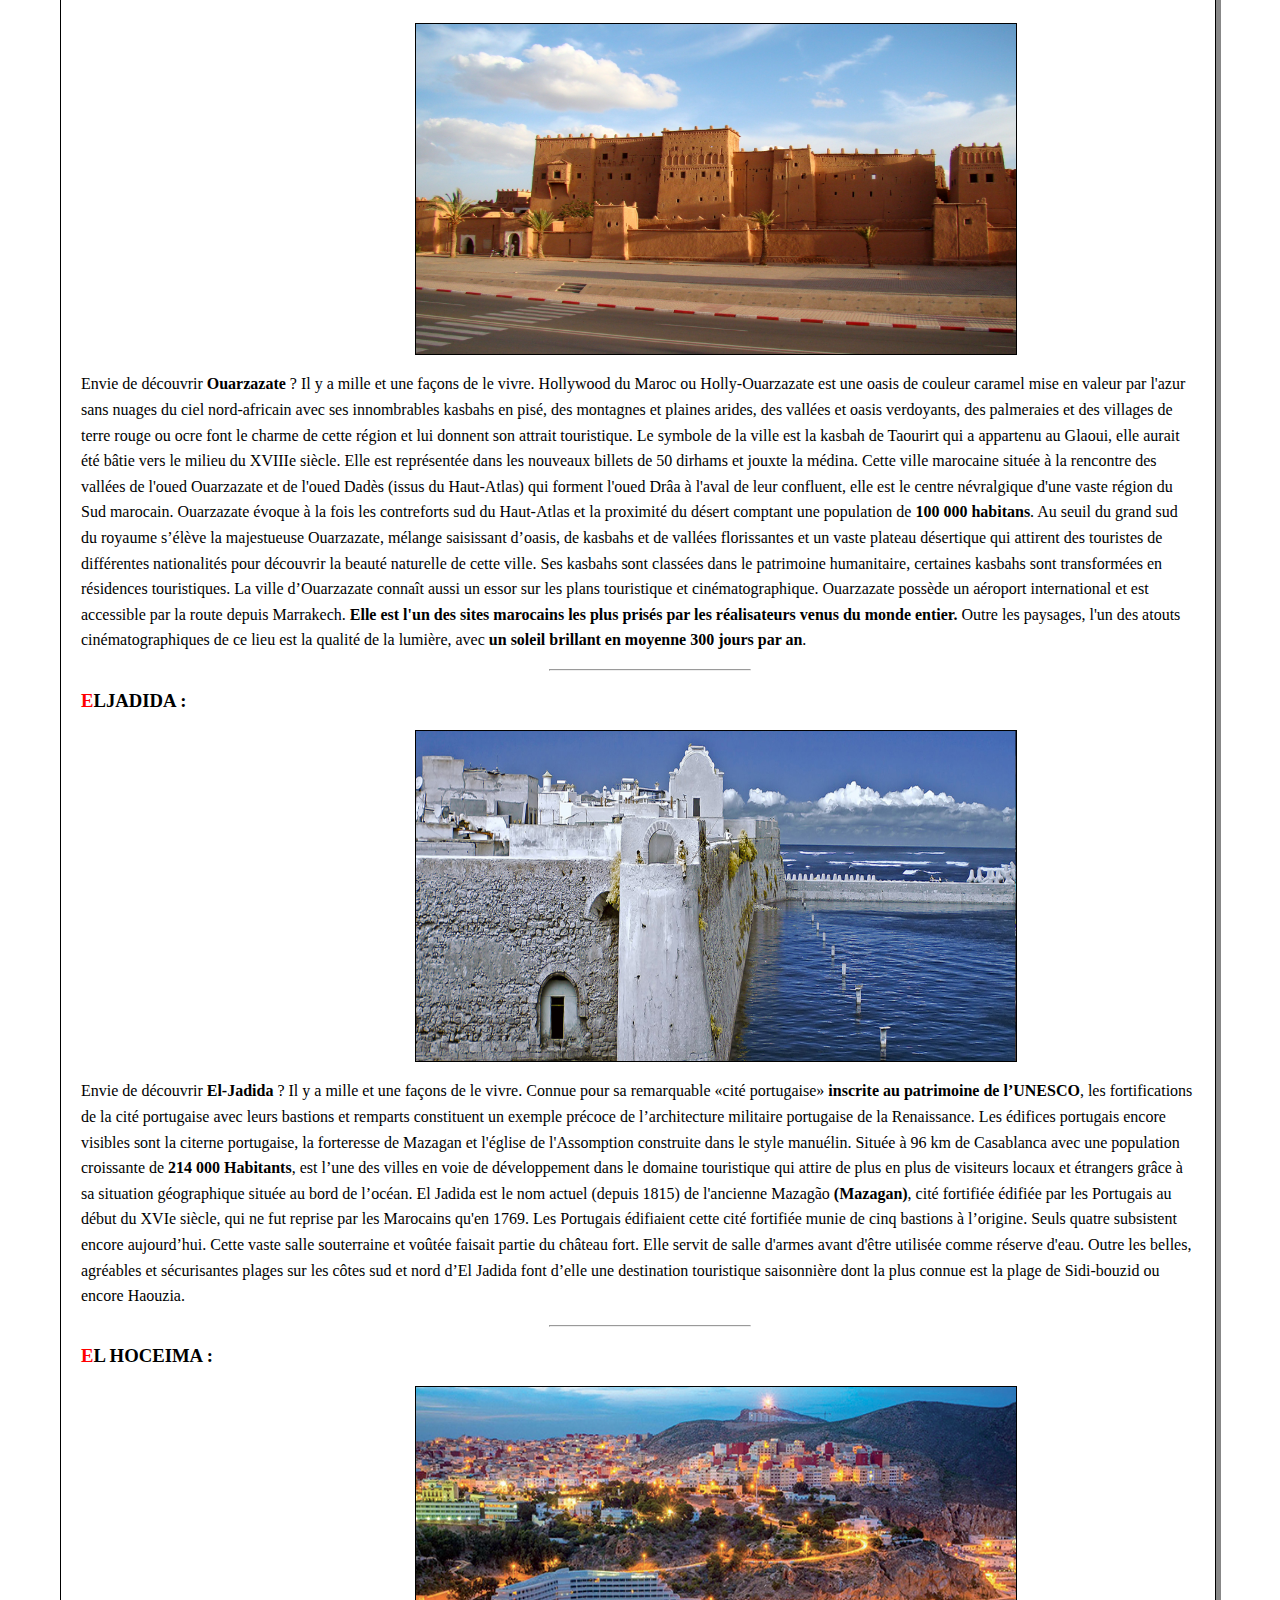
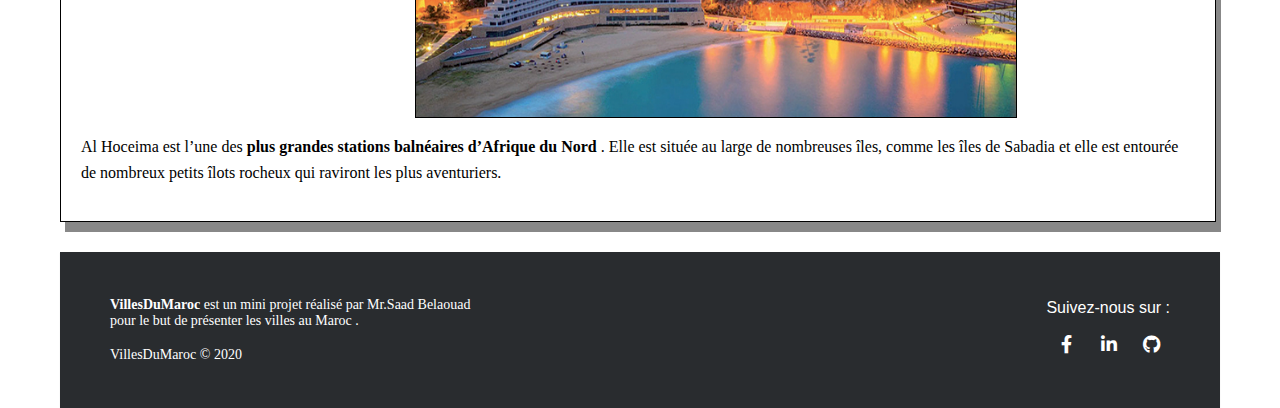
<file: Villes.html>
<html lang="fr" >
    <head>
        <meta charset="utf-8">
        <link href="css/style.css" rel="stylesheet">
        <meta name="viewport" content="width=device-width,initial-scale=0.1">
             <link href="https://fonts.googleapis.com/css2?family=Merriweather:ital,wght@1,900&display=swap" rel="stylesheet">
         <link href="https://cdnjs.cloudflare.com/ajax/libs/font-awesome/5.13.0/css/all.min.css" rel="stylesheet">
<link rel="icon" type="image/png" href="images/incone.jpg" />
        <link rel="favicon" type="image/png" href="images/incone.jpg" />



    </head>

    <header>
    <nav class="nav">
    <div>VillesDuMaroc</div>
        <ul >
        <li><a href="Acceuil.html">Acceuil</a></li>
        <li><a href="Villes.html" >Villes</a></li>
        <li><a href="Videos.html">Vidéos</a></li>
        <li><a href="Activité.html">Activités</a></li>
        <li><a href="Contact.html">Contactez-nous</a></li>
        </ul>
    
    
    
    </nav>
        </header>
    <body>
            <h1 class="title3">Maroc:Destinations Populaires</h1>

    <!----Contenu------------------------------------------------------------->
    <section class="sectionville">
        <h3>RABAT  (CAPITAL DU MAROC) :</h3>
    

<div>
        <img src="images/rabat1.jpg" class="imgv">
        </div>
        <p>Envie de découvrir <b>Rabat</b> ? Il y a mille et une façons de le vivre. Une ville côtière, son littoral déroule près de 60 kilomètres de côtes où se succèdent criques rocheuses ou plages de sable fin et son arrière-pays offre une diversité écologique idéale pour les randonnées. <br>

Rabat est <b>la capitale administrative</b> du Maroc, elle est située au bord de l'Atlantique et sur la rive gauche ou sud de l'embouchure du Bouregreg, en face de la ville de Salé, ces deux villes sont pour cette raison qualifiées de « villes jumelles ».
<br>
Elle compte <b>577,827 habitants</b>. Un climat agréable toute l’année, une situation privilégiée en bordure de l’Atlantique, une Histoire d’une richesse exceptionnelle, font de Rabat une destination touristique de premier plan, elle bénéficie d’un patrimoine historique unique, reflet de la diversité des héritages qui ont façonné les Deux Rives du Bouregreg au cours des siècles. <br>

Rabat est l’une des seules villes a conservé des patrimoines historique et culturel, depuis juin 2012, un ensemble de sites de la ville de Rabat est inscrit sur la liste du patrimoine mondial de l'Unesco en tant que bien culturel.<br>

Ville moderne aujourd’hui, dont les habitants sont plus réservés que dans les autres villes marocaines, elle possède de nombreux sites historiques fascinants à visiter, elle est sans doute dotée aussi d’une construction moderne, une ville nouvelle est conçue par une équipe d'architectes, d'urbanistes et de paysagistes qui posent les jalons d’un nouvel urbanisme.<br>

Ce qui a valu à Rabat un centre-ville doté d’aménagements urbains et paysagers de grande qualité. Rabat est la deuxième agglomération du pays après Casablanca.
<br>
Ces dernières années, Rabat commence à devenir un <b>centre d'affaires profitant</b> de la restructuration et de la réorganisation des administrations publiques ainsi que l'installation des sociétés étrangères et la création des zones off-shores.</p>
    <hr>
        <div>
        <h3>CASABLANCA  (CAPITAL Economique DU MAROC) :</h3>
    
<div class="slideshow-container">
    <div>
          <img src="images/casa2.jpg" class="imgv">
</div>
        <p>
        
        
        Envie de découvrir <b>Casablanca</b> ? Il y a mille et une façons de le vivre. En quelques années Casablanca est passé d’une petite ville à l’une des plus grandes du monde grâce à ses nouvelles formes de construction architecturale moderne et devenue un grand centre industriel et commerçant plus ouvert au mode de vie occidental que d’autres villes du Maroc. <br>
Casablanca est aujourd’hui la <b>capitale économique</b> du Maroc et sa plus grande ville, située sur la côte atlantique bordée par de magnifiques plages qui lui font une destination balnéaire toujours rivalisée et elle est à environ 80 km au sud de Rabat, avec une population de <b>3 359 818 habitants</b> en 2014 fait d'elle la ville la plus peuplée du Maghreb. Casablanca est <b>la troisième ville touristique</b> du Maroc et on s’y rend surtout pour les affaires. <br>
Les découvertes et révélations que vous apporteront les excursions dans la ville, ainsi que l'exploration de la nature et la de la culture berbère sont époustouflantes : paysages spectaculaires, modes de vie, architectures, artisanats, rencontres...
<br>
Votre évasion vous enrichira en émotions, connaissances et souvenirs. Casablanca possède l'une des plus grandes et belles mosquées de la planète, la Mosquée Hassan II, véritable symbole de la ville, il s’agit du <b>plus grand minaret (210 m) en Afrique</b>, et la cinquième plus grande mosquée au monde, elle est l’une des seules ouvertes aux non-Musulmans dans tout le monde arabe.
<br>
"Casa", c’est aussi une pléiade de pianos-bars, restaurants, discothèques branchés où vous pourrez faire la fête dans une ambiance délirante !
<br>
Cette ville qui allie tradition architecturale marocaine et normes d’urbanisme et de confort moderne. Séduit rapidement tous les visiteurs de Casablanca tel le Morocco Mall, le plus grand centre commercial d'Afrique et l'un des plus grands au niveau international, possédant la troisième fontaine musicale du monde. Twin Center Casablanca : deux tours jumelles de 28 étages dont un hôtel luxueux implanté sur l’une des tours récemment.


        </p>
        </div>
        
        <hr>
           <div>
         <h3>MARRAKECH  :</h3>
    
<div class="slideshow-container">
  
    <img src="images/marrakech1.jpg" class="imgv">
  
</div>
            <br>
         <p>Envie de découvrir <b>Marrakech</b> ? Il y a mille et une façons de le vivre. Quelle que soit la façon avec laquelle vous choisirez de vivre Marrakech, vous emporterez certainement un peu de Marrakech en vous, c’est un endroit plein de surprises !
<br>
Avec ses innombrables marchés, jardins, palais et mosquées, vous en aurez plein la vue. Marrakech, appelée aussi la ville rouge est la quatrième plus grande ville du Royaume après Casablanca, Fès et Tanger avec <b>928 850 habitants</b> en 2014, elle demeure la capitale touristique du pays.
<br>
Plus qu’une cité, Marrakech est une perle polie par l’histoire et le goût de l’accueil, sachant accueillir ses invités à bras ouverts depuis des siècles.
<br>
La ville est subdivisée en deux parties distinctes : <b>la ville nouvelle</b> (ou moderne) on y trouve de nombreux complexes hôteliers, boutiques de luxe, banques, salons de thé et terrasses de café et<b> la médina ou ville historique</b> (dix kilomètres d'enceinte), il est aisé d’imaginer les caravaniers qui chargeaient leurs dromadaires de denrées, d’outils et d’objets artisanaux.
<br>
Les souks offrent tout ce que le voyageur attend : couleurs, ambiances, parfums, visages souriants et accueillants. Marrakech célèbre dans le monde entier pour sa palmeraie et son minaret, cette ville est un véritable spectacle vivant où les hommes et le folklore local sont habilement mis en scène dans un décor médiéval.
<br>
Un patrimoine culturel impressionnant avec de nombreux monuments et des musées de qualité.
<br>
C’est tout simplement Magique ! Son économie repose essentiellement sur le tourisme, le commerce et l'artisanat. L'infrastructure hôtelière a connu ces dernières années une croissance rapide et elle s'oriente désormais vers le tourisme de luxe.
<br>
Connue aussi par <b>la Place Jemaa El Fna</b> , la ville phare des Almoravides est fondée vers 1070, elle est aussi connue par de grands évènements et festivités comme : Festival des arts populaires de Marrakech, Festival international du film de Marrakech, Arts in Marrakech, Festival Samaa des musiques sacrées, festival de danse contemporaine, Sun festival : festival national des jeunes et de la musique.
<br>
Marrakech est en effet devenue une des destinations favorites pour les célébrités qui aiment son charme très bien préservé qui sait allier luxe, raffinement et authenticité.<br>  
La ville a ainsi été qualifiée de « rêve des milles-et-une nuits » par Arielle Dombasle.
Marrakech devient alors un lieu réputé pour sa culture, ses arts, ses traditions et son patrimoine architectural qui séduit peu à peu un grand nombre d'artistes de renom.</p>
<hr>

<!-- The dots/circles -->

         <div>
         <h3>AGADIR  (LA PERLE DU SUD ) :</h3>
    
<div class="slideshow-container">
 <div>
    <img src="images/agadir2.png" class="imgv">
</div>
    
        <p>
            Envie de découvrir <b>Agadir</b> ? Il y a mille et une façons de le vivre. De la beauté à lumière face à l'océan, bordé par d’immenses plages d’environ 10 km.
Ici, la douceur est celle du sable fin, de la caresse du soleil, on vie le paradis toute l'année à 3 heures des principales villes européennes.<br>
Agadir est une petite ville Amazighe du sud-ouest marocain, située sur la côte atlantique, dans la région du Souss, à 508 km au sud de Casablanca, à 173 km d'Essaouira et à 235 km à l'ouest de Marrakech.
Avec <b>900 000 habitants </b> en 2012, dans un site magnifique et sous un climat idyllique propre à vous faire oublier tous vos soucis.<br>
Longée par des boulevards bordés de palmiers et ses bars sur le front de mer. Agadir, la première station balnéaire du Maroc, possède une atmosphère décidément très occidentale<br>
<b>Agadir est aussi le premier pôle touristique du pays </b>, place parfois disputée par Marrakech, et le premier port de pêche du Maroc.
<br>L’activité commerciale y est également en plein essor avec l’exportation d’agrumes et de légumes produits dans la fertile vallée du Souss.<br>Son climat exceptionnel, plus de 300 jours de soleil par an, et sa longue plage de 10 km, plus abritée que de nombreuses plages de la côte atlantique.<br>C'est désormais <b>la plus grande station balnéaire</b> du Maroc où les touristes et les résidents étrangers viennent nombreux, attirés par un climat doux tout au long de l'année<br>Connue par ses immeubles blancs cachés derrière les dunes, ses larges boulevards fleuris, ses hôtels modernes et ses cafés de style européen, Agadir n'est plus une ville typique du Maroc traditionnel, mais c'est une cité moderne, active et dynamique, résolument tournée vers l'avenir.
            </p>
             <div>
         <h3>TANGER :</h3>
    
<div class="slideshow-container">
 <div>
    <img src="images/tanger1.jpg" class="imgv">
</div>
    
             <p>
             
             Envie de découvrir <b>Tanger</b> ? Il y a mille et une façons de le vivre. Tanger a longtemps fait office de capitale culturelle officieuse pour un certain nombre d'écrivains et d'artistes du monde entier, attirés par son climat, ses paysages et son pittoresque, elle attire aussi les promoteurs immobiliers venus principalement du Rif et partout ailleurs. Situé sur le détroit de Gibraltar qui sépare l’Afrique de l’Europe, à environ 15 km des côtes espagnoles, et à la périphérie du massif montagneux du Rif, elle offre une vue exceptionnelle de l’autre côté.<br>Tanger a longtemps été une importante place stratégique. Avec ses deux mille cinq cents ans d’existence, elle compte une population de <b> 974 000 habitants</b> aujourd’hui, c’est l’une des plus anciennes villes d’Afrique du Nord. <br>
Sa médina, sa kasbah, ses bazars et ses souks comptent parmi les plus animés du pays, et ses plages sont superbes d’environ 7 km. Au siècle dernier, Tanger est devenu l’un des lieux de prédilection du jet set internationale.<br>
Station balnéaire importante, Tanger dispose d’infrastructures hôtelières et touristiques variées, et d’une médina qui attire d’énorme visiteurs.<br>
A l’entrée de la Médina, le grand Socco est le lieu le plus fréquenté de la ville. La place est bordée par l’ancienne résidence du Mendoub (représentant du Sultan) et son parc.<br>
Le parc de la Mendoubia est une splendeur avec son figuier banian géant et ses nombreux dragonniers centenaires, vous pouvez aussi voir le Musée la Kasbah, Cinémathèque de Tanger et la Grottes d'Hercule.<br>Tanger est depuis longtemps une terre d'accueil pour de nombreux artistes et intellectuels. <b>Deuxième pôle économique marocain après Casablanca</b>, l'activité industrielle de Tanger est diversifiée : industries textiles, chimiques, mécaniques, métallurgiques et navales.<br>L’infrastructure de la ville du détroit est importante : un port gérant les flux de marchandises et de voyageurs (plus d’un million de voyageurs par an) intégrant un port de plaisance et un port de pêche.
             
             </p>
                    <div>
         <h3>FÈS :</h3>
    
<div class="slideshow-container">
 <div>
    <img src="images/fes1.jpg" class="imgv">
</div>
    
                        <P>
                        Envie de découvrir <b>Fès</b> ? Il y a mille et une façons de le vivre. La ville impériale est la capitale de la culture traditionnelle du Maroc. Berceaux du savoir, ses superbes medersas en sont le flamboyant symbole.
<br>
Cette ville fortifiée, <b>inscrite au patrimoine mondial de l’UNESCO</b>, vous ramènera au Moyen-Âge.
Situé à l'intérieur de la médina, l'entrée dans le quartier Bab Bou-Jeloud s'effectue par son immense porte de 1913, décorée de faïences bleues et vertes, les couleurs de la ville.
A l'intérieur de ce quartier, les visiteurs pourront visiter le musée Bar Batah, regroupant les Arts et Traditions de la ville.
Ce dernier a pris place dans le palais du même nom, érigé au cours du 19ème siècle.
L'école coranique médersa Bou Inania possède une architecture gorgée de diverses ornementations.
<br>
Construite au milieu du 14ème siècle, cette médersa s'inscrit dans le processus de dynamisation de la ville engagé par la dynastie des mérinides.
<br>
Les touristes pourront également se balader le long de l'avenue Talaa Kebira, une des plus longues de la ville, parsemée de boutiques commerçantes.</P>
            </div>
                        <div>
                        <img src="images/essaouira.jpg" class="imgv">
                        </div>
                 <p>
                     Envie de découvrir <b>Essaouira </b> ? Il y a mille et une façons de le vivre. La ville d'Essaouira dispose d'un fort potentiel touristique, grâce notamment à ses atouts naturels, historiques et culturels, devenant ainsi une grande destination touristique.

Sa médina, inscrite au <b>patrimoine mondial de l'UNESCO</b>, l'îlot de Mogador, son port, datant du XVIIIe siècle et ses plages, permettant la pratique des sports nautiques, font de la province une destination touristique de qualité.

Située sur le littoral Atlantique, Essaouira est une ville <b>portuaire et commune du Maroc</b>, sur la côte atlantique, comptant environ 78 000 habitants, la ville se trouve à 173 km au nord d'Agadir, à 174 km à l'ouest de Marrakech, et à 406 km au sud de Casablanca.

Essaouira, charmant port et station balnéaire animée donnant sur l'océan Atlantique, est un véritable dédale de rues à l'architecture de style ancien à la fois moderne, avec de jolis hôtels installés dans des riads marocains traditionnels dans la vieille ville.

Il y a aussi des hôtels modernes le long de la plage. Essaouira est également renommée pour la pratique du windsurf et du kitesurf, grâce aux vents puissants qui soufflent presque constamment dans la baie ainsi que l'organisation annuelle d'une étape de la Coupe du Monde de Kitesurf.

La médina d'Essaouira, anciennement connue sous le nom de <b>Mogador</b>, est un exemple exceptionnel de ville fortifiée du milieu du XVIIIe siècle, entourée d'une muraille de style Vauban, sa kasbah aussi est une merveille à ne pas manquer.

La corniche d'Essaouira est d'une beauté exquise, juste devant la Dzira et en face du petit port.

À quelques kilomètres au sud, vers la route d'Agadir, on peut apprécier des îlots et des Riads, de même qu'une plage unique en son genre car encore vierge, c'est la plage de Sidi Kaouki, situé à 25 km environ de la ville.

Tout autour on dénombre de nombreux champs d'arganier.

C'est l'occasion pour les touristes de voir et d'apprécier l'huile d'argan, unique dans cette région et nulle part ailleurs.
                 </p>                
                  <h3>Chefchaouen : </h3>
    
 <div>
    <img src="images/chefchaouen1.jpg" class="imgv">
</div>
    
     <p>
                 Envie de découvrir <b>Chefchaouen</b> ? Il y a mille et une façons de le vivre. Magnifiquement perché sous les pics premiers du Rif, Chefchaouen est l'un des plus beaux villages du Maroc, un village de montagne artsy, bleu délavé qui se sent comme son propre monde.
<br>
Alors que <b>le tourisme a définitivement pris la main</b>, l'équilibre entre la facilité et l'authenticité est juste. Chefchaouen est une petite ville de montagne du nord-est du Maroc au cadre superbe, d’une population de<b> 40 000 habitants</b>, bâtie à 600 m d'altitude au pied des monts Kelaa et Meggou, qui forment le jebel chaouen, sur la chaîne du Rif.
<br>
Elle a pleine de charme et d’authenticité et à l’écart des grands centres touristiques.
<br>
L'ancienne médina est un délice du Maroc et de l'influence andalouse avec des toits de tuiles rouges, les bâtiments bleu vif et ruelles qui convergent sur la Plaza occupé Uta el-Hammam et son kasbah restaurée.
<br>
Au détour de ses ruelles au décor méditerranéen de maisons blanchies à la chaux agrémentées de bleu de smalt, vous découvrirez des monuments historiques comme la grande mosquée "El Masjid El Adamaa".
<br>
Et le soir, en grimpant sur les hauteurs de l’hôtel Atlas, vous pourrez admirer un magnifique coucher de soleil sur la ville et la vallée.
<br>
La province dispose, dans le domaine du tourisme, de potentialités importantes et diversifiées constituées de monuments historiques, de nombreuses plages de sable et de vastes forêts avec une faune et une flore très variées.
<br>
Vous pouriez découvrire aussi d’autre potentiels de la ville tels que : La ville de Chefchaouen, la source de Ras El Maa (à 3 km de la ville de Chefchaouen), l'ancienne médina, assez tranquille et petite avec la kasbah, les cascades et la mosquée de Cherafat, la forêt de Talassemtane, la grotte de Toughoubit, le Pont de Dieu à Akchour.

</p>
                 <hr>
                 <h3>Ouarzazate : </h3>
    <div>
    <img src="images/ouarzazat.jpg" class="imgv">
</div>

                 <p>
                 Envie de découvrir <b>Ouarzazate</b> ? Il y a mille et une façons de le vivre. Hollywood du Maroc ou Holly-Ouarzazate est une oasis de couleur caramel mise en valeur par l'azur sans nuages du ciel nord-africain avec ses innombrables kasbahs en pisé, des montagnes et plaines arides, des vallées et oasis verdoyants, des palmeraies et des villages de terre rouge ou ocre font le charme de cette région et lui donnent son attrait touristique.

Le symbole de la ville est la kasbah de Taourirt qui a appartenu au Glaoui, elle aurait été bâtie vers le milieu du XVIIIe siècle.

Elle est représentée dans les nouveaux billets de 50 dirhams et jouxte la médina.

Cette ville marocaine située à la rencontre des vallées de l'oued Ouarzazate et de l'oued Dadès (issus du Haut-Atlas) qui forment l'oued Drâa à l'aval de leur confluent, elle est le centre névralgique d'une vaste région du Sud marocain.

Ouarzazate évoque à la fois les contreforts sud du Haut-Atlas et la proximité du désert comptant une population de <b>100 000 habitans</b>.

Au seuil du grand sud du royaume s’élève la majestueuse Ouarzazate, mélange saisissant d’oasis, de kasbahs et de vallées florissantes et un vaste plateau désertique qui attirent des touristes de différentes nationalités pour découvrir la beauté naturelle de cette ville.

Ses kasbahs sont classées dans le patrimoine humanitaire, certaines kasbahs sont transformées en résidences touristiques.

La ville d’Ouarzazate connaît aussi un essor sur les plans touristique et cinématographique. Ouarzazate possède un aéroport international et est accessible par la route depuis Marrakech.

<b> Elle est l'un des sites marocains les plus prisés par les réalisateurs venus du monde entier.</b>

Outre les paysages, l'un des atouts cinématographiques de ce lieu est la qualité de la lumière, avec <b>un soleil brillant en moyenne 300 jours par an</b>.
                 
                 
                 </p>
    <hr>
                     <h3>ELJADIDA : </h3>

    <div>
    <img src="images/eljadida.jpg" class="imgv">
</div>

     <p> Envie de découvrir  <b>El-Jadida</b> ? Il y a mille et une façons de le vivre. Connue pour sa remarquable «cité portugaise» <b>inscrite au patrimoine de l’UNESCO</b>, les fortifications de la cité portugaise avec leurs bastions et remparts constituent un exemple précoce de l’architecture militaire portugaise de la Renaissance.

Les édifices portugais encore visibles sont la citerne portugaise, la forteresse de Mazagan et l'église de l'Assomption construite dans le style manuélin.


 
Située à 96 km de Casablanca avec une population croissante de <b>214 000 Habitants</b>, est l’une des villes en voie de développement dans le domaine touristique qui attire de plus en plus de visiteurs locaux et étrangers grâce à sa situation géographique située au bord de l’océan.

El Jadida est le nom actuel (depuis 1815) de l'ancienne Mazagão <b>(Mazagan)</b>, cité fortifiée édifiée par les Portugais au début du XVIe siècle, qui ne fut reprise par les Marocains qu'en 1769.

Les Portugais édifiaient cette cité fortifiée munie de cinq bastions à l’origine. Seuls quatre subsistent encore aujourd’hui.

Cette vaste salle souterraine et voûtée faisait partie du château fort. Elle servit de salle d'armes avant d'être utilisée comme réserve d'eau.

Outre les belles, agréables et sécurisantes plages sur les côtes sud et nord d’El Jadida font d’elle une destination touristique saisonnière dont la plus connue est la plage de Sidi-bouzid ou encore Haouzia. </p> <hr>
    <div> 
    <h3>EL HOCEIMA : </h3>

    <div>
    <img src="images/al-houceima.jpg" class="imgv">
</div>

    <p>Al Hoceima est l’une des<b> plus grandes stations balnéaires d’Afrique du Nord </b>.

Elle est située au large de nombreuses îles, comme les îles de Sabadia et elle est entourée de nombreux petits îlots rocheux qui raviront les plus aventuriers. </p>
        </div>
    </section>
    <!--------------------------------Footer-------------------------->
	<footer class="footer-distributed">  
         <div class="footer-right">
        <div class="footercontact">Suivez-nous sur :</div>
            <br>
				<a href="https://web.facebook.com/profile.php?id=100012489855754"><i class="fab fa-facebook-f"></i></a>
				<a href="https://www.linkedin.com/in/saad-belaouad-1079b618b/"><i class="fab fa-linkedin-in"></i></a>
				<a href="https://github.com/saadbelaouad"><i class="fab fa-github"></i></a>

			</div>

			<div class="footer-left">
     <div>
       <b>VillesDuMaroc</b> est un  mini projet réalisé par Mr.Saad Belaouad<br> pour le but de présenter les villes au Maroc .
       
       
        </div>
        <br>

				<div>VillesDuMaroc
          &copy; 2020 
			</div>

		</footer>
</body>






</html>
</file>
<file: css/style.css>
<!--navbar-->
.nav{
   padding: 0;
   margin:0;
   text-decoration:none;
   box-sizing: border-box;
   list-style: none;
}
nav a{
    text-decoration: none;
}
 
nav a:hover{
  border-bottom: #ff0066 3px solid ;
    
}
nav a:active{
  background-color: red;  
}
body{
 font-family:"Trebuchet MS", Helvetica, sans-serif;
 margin:0 60px;
    padding: 0px;
    
    
}
nav{
    background: #292c2f;
    height: 80px;
    width: 100%;
}

.nav div{
    color:white;
    font-size: 25px;
    padding-left:50px;
    padding-top: 20px;
    font-weight: bold;
    position: absolute;
}
nav ul {
 float: right;
 margin-right: 20px;    
    
}
nav ul li{
    display: inline-block;
    margin: 0 40px;
    line-height: 80px;
    
}
nav ul li a {
 color: white ;
    font-size: 15px;
    border-radius: 3px;
}

/* ----------------------------------footer -----------------------------------*/


.footer-distributed {
  background-color: #292c2f;
  box-shadow: 0 1px 1px 0 rgba(0, 0, 0, 0.12);
  box-sizing: border-box;
  width: 100%;
  text-align: left;
  font: normal 16px sans-serif;
  padding: 45px 50px;
    margin-top: 30px;
}

.footer-distributed .footer-left div {
  color: white;
  font-family: cursive;
  font-size: 14px;
  margin: 0;
}
/* Footer links */





.footer-distributed .footer-right {
  float: right;
  margin-top: 2px;
  max-width: 180px;
}

.footer-distributed .footer-right a {
  display: inline-block;
  width: 36px;
  height: 36px;
  border-radius: 2px;
  font-size: 18px;
  color: #ffffff;
  text-align: center;
  line-height: 34px;
  margin-left: 2px;
  transition:all .25s;
}

.footer-distributed .footer-right a:hover{transform:scale(1.1); -webkit-transform:scale(1.1);}

.footer-distributed p.footer-links a:hover{text-decoration:underline;}

/* Media Queries */

@media (max-width: 600px) {
  .footer-distributed .footer-left, .footer-distributed .footer-right {
    text-align: center;
  }
  .footer-distributed .footer-right {
    float: none;
    margin: 0 auto 20px;
  }
  .footer-distributed .footer-left p.footer-links {
    line-height: 1.8;
  }
}
.footercontact {
  color:white;
}
/* fin footer */

section{
 background-color: white;
 padding: 20 20;
 width: 80%;
    border: 0.3px solid black;
       box-shadow: 5px 10px #888888;
  
    
}

.marocpresent {
 background-color: #FFF;
font-family: 'Peddana', serif;
 line-height: 1.6;
}
.marocpresent b p {
    position: absolute;
}

#imgm{
    width:300px;
    height:210px;
    float: left;
    padding: 20px;
}

.title1{
 color:black;
 margin-left: 30%;
    font-family: 'Bangers', cursive;
}

.title1:hover{
    color: hotpink;

}
aside {
    float: right;
    width: 15%;
    height: 200px;
    margin-right: 10px;
    display: block;    
}
.imgaside{
 width: 200px;   
}
aside  h4{
 text-align: center;   
}

.villecontent{
    background-color: #FFF;
}
.villecontent.card{
    width: 100%;
    height: auto;
    display: inline-block; 
}
.imgville{
   height: 300px;
    width:500px;
    margin-left: 26%;
    border: 1px solid;
    padding: 10px;
   box-shadow: 5px 10px #888888;
}
  .imgville:hover{
    height:310px;
    width:510px; 
  }

.villecontent h1{
    font-family: 'Bangers', cursive;
    text-align: center;
    margin-left: 10px;
    
}
#carte{
 margin-left: 150px;
   border: 1px solid black; 
  
}
.title2{
color:black;
 margin-left: 37%;
    font-family: 'Bangers', cursive;
}
.title2:hover{
    color: hotpink;

}
.imgv{
 width: 600px;
    height: 330px;
    margin-left: 30%;
    border: 0.5px black solid;
    
}
.title3{
color:black;
 margin-left: 30%;
    font-family: 'Bangers', cursive;
}
.title3:hover{
    color: hotpink;

}
.sectionville{
background-color: white;
 padding: 20 20;
 width: 96%;
    border: 0.3px solid black;
       box-shadow: 5px 10px #888888;
}
.sectionville h3{
font-family: 'Permanent Marker', cursive;
color : black;
}
.sectionville h3::first-letter{
font-family: 'Permanent Marker', cursive;
color : red;
}

.sectionville p{
font-family: 'Peddana', serif;
 line-height: 1.6;  
    
}
.sectionville hr{
 width: 200px;
 margin-left: 42%;
    color: hotpink;
    
}
.title4  {
    margin-left: 35%;
    font-family: 'Bangers', cursive;
    display: flex;
    letter-spacing: 5px;
    color:#ff1a1a;

}
.title4:hover{
    color:#1aff1a;
}
.sectionvideo {
 background-color: white;
 padding: 20 20;
 width: 96%;
    box-shadow: 5px 10px #888888;
    margin-top: 20px;
    
    
}
.sectionvideo h2{
  text-align: center;
    color: red;
        font-family: 'Bangers', cursive;

    
}
.sectionvideo h2:hover{
    
    color:#1aff1a;
}
#video1{
 height: 450px;
 margin-left: 20%;   
    
}
#video2{
 height: 400px;
 width: 560px;
object-fit: cover;
}
.videoville{
 display: inline-block; 
}
.videoville video{
    margin-left:70px;
        margin-bottom:15px;


}
.sectionactivite{background-color: white;
 padding: 20 20;
 width: 96%;
    border: 0.3px solid black;
       box-shadow: 5px 10px #888888;
}
.activite {
 background-color: #FFF;
font-family: 'Peddana', serif;
 line-height: 1.6;
 width: 96%;
    
}
.activite p{
    position: absolute;
}
.title5{
    text-align:center;
    color:black;
 margin-left: 10%;
    font-family: 'Bangers', cursive;
}

.title5:hover{
    color: hotpink;

}
#imga{
    width:400px;
    height:210px;
    float:left;
    padding: 20px;
}
h4~divcontact{
 text-decoration: underline;
}
#contactimg{
width: 750px;
    height: 500px;
    margin-left: 25%;
}
.divcontact{
margin-left:4%;
    font-family: 'Dancing Script', cursive;
    text-align: center;

    
}
#div1{
 margin-left: 40%;   
}
<!----------responsive------------------------------------------------->

      

 @media (max-width: 1000px) {
    
      #imgm{
           width:120px;
    height:50px;
      }
     .imgv{
           width:200px;
    height:100px;
         margin-left:15%;
     }
    
     .title1{
       margin-left: 10px;  
     }
     #imga{
           width:200px;
    height:100px;
     }
     
 }
   @media (max-width: 1300px) {
      #carte{
         margin-left: 0px;
          width:280px;
          height: 200px;
      }
        #video2{
height: 200px;
 width: 260px;
                margin-left: 2%;
            }
            #video1{
 height: 150px;
 margin-left: 10%;   
    
} 
     
}
@media (max-width: 1000px) {
           #contactimg{
              display: none;
           }
            .title4{
                margin-left: 10%; 
            }
      .imgville{
         float: center; 
           width: 200px;
           height: 100px;
              margin-left:1%;
      }
              .imgville:hover{
             width: 250px;
           height: 150;
  }
         @media (min-width:800px){
              .imgv{
           width:200px;
    height:100px;
                  margin-left: 10%;
     }
         }
    
@media(min-width:300px){
   nav ul {
 float: center;
 margin-right: 20%;    
}
.nav ul li{
    display: block;
    margin-top:10%;
    line-height: 30px;
    text-align: center;
    
    
}

    .nav div{
    color:white;
    font-size:15px;
    font-weight: bold;
    position: relative;
    text-align: center;
    
}
 nav ul li a {
 color: white ;
    font-size: 12px;
    border-radius: 3px;
     margin-top: 10px;
}
    nav{
    background: #292c2f;
    height: 60%;
    width: 90%;
}
    
    
}

                
}
<-------fin-------->
</file>
